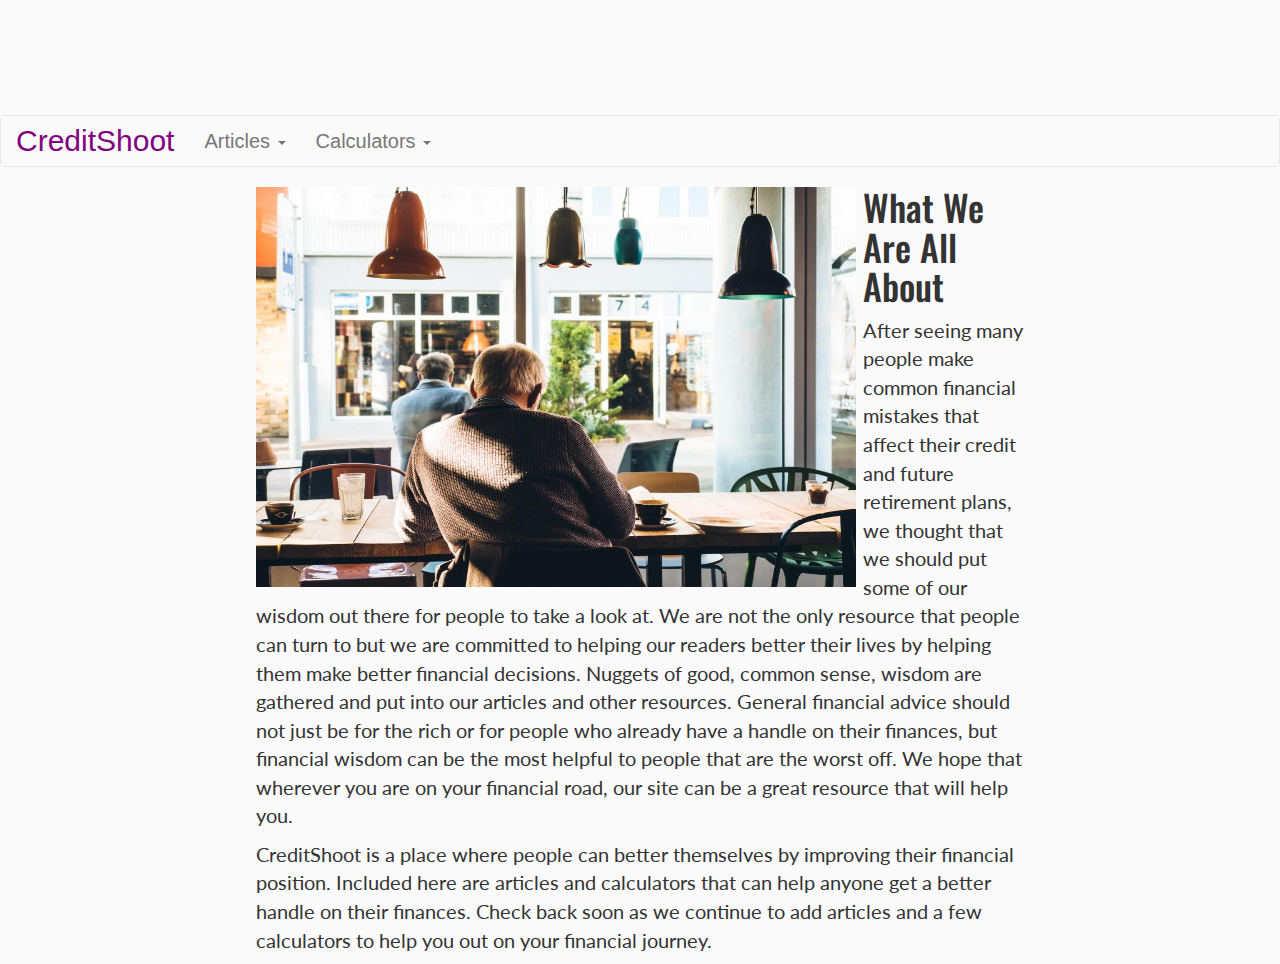
<file: index.html>
<!DOCTYPE html>
<html>
<head>
<meta http-equiv="Content-Type" content="text/html; charset=UTF-8">
<meta name="description" content="Find ways to retire faster and improve your financial situation in retirement">
<meta name="keywords" content="Retirement, Retirement Planning">
<meta name="viewport" content="width=device-width, initial-scale=.8">

<title>Retirement Planning Ideas, Tips, and Mistakes to Avoid</title>
<link rel="stylesheet" href="http://maxcdn.bootstrapcdn.com/bootstrap/3.3.5/css/bootstrap.min.css">
<link href="nouislider.min.css" rel="stylesheet">
<link rel="icon" href="images/Logo.jpg">
<link rel="stylesheet" type="text/css" href="http://fonts.googleapis.com/css?family=Lato&subset=latin,latin-ext">
<link href='https://fonts.googleapis.com/css?family=Oswald:700' rel='stylesheet' type='text/css'>

<link href='https://fonts.googleapis.com/css?family=Indie+Flower' rel='stylesheet' type='text/css'>
 <script src="https://ajax.googleapis.com/ajax/libs/jquery/1.11.3/jquery.min.js"></script>
 <script src="http://maxcdn.bootstrapcdn.com/bootstrap/3.3.5/js/bootstrap.min.js"></script>

<link rel="stylesheet" type="text/css" href="stylesheets/pagesstylesheet.css">

</head>

<div id="wrapper">
  <div id="banner"> 
    <script async src="//pagead2.googlesyndication.com/pagead/js/adsbygoogle.js"></script>
    <!-- top banner -->
    <ins class="adsbygoogle"
         style="display:inline-block;width:728px;height:90px"
         data-ad-client="ca-pub-9837301855201248"
         data-ad-slot="5077155817"></ins>
    <script>
    (adsbygoogle = window.adsbygoogle || []).push({});
    </script>
  </div>
</div>

<script>
  (function(i,s,o,g,r,a,m){i['GoogleAnalyticsObject']=r;i[r]=i[r]||function(){
  (i[r].q=i[r].q||[]).push(arguments)},i[r].l=1*new Date();a=s.createElement(o),
  m=s.getElementsByTagName(o)[0];a.async=1;a.src=g;m.parentNode.insertBefore(a,m)
  })(window,document,'script','https://www.google-analytics.com/analytics.js','ga');

  ga('create', 'UA-77239251-1', 'auto');
  ga('send', 'pageview');

</script>


<body>


<nav class="navbar navbar-default">
  <div class="container-fluid">
    <!-- Brand and toggle get grouped for better mobile display -->
    <div class="navbar-header">
      <button type="button" class="navbar-toggle collapsed" data-toggle="collapse" data-target="#bs-example-navbar-collapse-1" aria-expanded="false">
        <span class="sr-only">Toggle navigation</span>
        <span class="icon-bar"></span>
        <span class="icon-bar"></span>
        <span class="icon-bar"></span>
      </button>
      <a class="navbar-brand" href="index.html">CreditShoot</a>
    </div>

    <!-- Collect the nav links, forms, and other content for toggling -->
    <div class="collapse navbar-collapse" id="bs-example-navbar-collapse-1">
      <ul class="nav navbar-nav">
       <!--  <li><a href="#">Link</a></li> -->
        <li class="dropdown">
          <a href="#" class="dropdown-toggle" data-toggle="dropdown" role="button" aria-haspopup="true" aria-expanded="false" color="red">Articles <span class="caret"></span></a>
          <ul class="dropdown-menu">
            <li><a href="Retirement-Planning.html">Getting Started on your Retirment Plan</a></li>
            <li><a href="Nest-Egg-Lasts.html">Making Sure Your Nest Egg Lasts</a></li>
            <li><a href="ret-yeah-right.html">Retirement, Yeah Right!</a></li>
            <li><a href="coming-clean-on-spending.html">Coming Clean on Your Spending</a></li>
            <li><a href="top-ten-mistakes.html">Top 10 Retirement Mistakes</a></li>
            
            <!-- <li role="separator" class="divider"></li> -->
            <!-- <li><a href="#">Separated link</a></li> -->
            <!-- <li role="separator" class="divider"></li> -->
            <!-- <li><a href="#">One more separated link</a></li> -->
          </ul>
        </li>
        <li class="dropdown">
          <a href="#" class="dropdown-toggle" data-toggle="dropdown" role="button" aria-haspopup="true" aria-expanded="false">Calculators <span class="caret"></span></a>
          <ul class="dropdown-menu">
            <li><a href="ret-calc.html">Retirement Calculator</a></li>
            <!-- <li><a href="#">Another action</a></li>
            <li><a href="#">Something else here</a></li>
            <li role="separator" class="divider"></li>
            <li><a href="#">Separated link</a></li>
            <li role="separator" class="divider"></li>
            <li><a href="#">One more separated link</a></li> -->
          </ul>
        </li>
      </ul>
      
    </div><!-- /.navbar-collapse -->
  </div><!-- /.container-fluid -->
</nav>



<div id="container">

  <div class="pic">
  
  <img id="basin" class="homepic" src="images/coffee.jpg" alt="coffee">
  
  </div>

  <h2>What We Are All About</h2>

  <P>After seeing many people make common financial mistakes that affect their credit and future retirement plans, we thought that we should put some of our wisdom out there for people to take a look at.  We are not the only resource that people can turn to but we are committed to helping our readers better their lives by helping them make better financial decisions.  Nuggets of good, common sense, wisdom are gathered and put into our articles and other resources.  General financial advice should not just be for the rich or for people who already have a handle on their finances, but financial wisdom can be the most helpful to people that are the worst off.  We hope that wherever you are on your financial road, our site can be a great resource that will help you.  
  </p>

  <p>CreditShoot is a place where people can better themselves by improving their financial position.  Included here are articles and calculators that can help anyone get a better handle on their finances.  Check back soon as we continue to add articles and a few calculators to help you out on your financial journey.</p>



</div>


</body>

  <div id="searchbox">
     <script> 
      (function() {
        var cx = '014424829117039008416:-dmrlugjn2s';
        var gcse = document.createElement('script');
        gcse.type = 'text/javascript';
        gcse.async = true;
        gcse.src = 'https://cse.google.com/cse.js?cx=' + cx;
        var s = document.getElementsByTagName('script')[0];
        s.parentNode.insertBefore(gcse, s);
      })();
    </script>
    <div class="searchbox">
    <gcse:search></gcse:search>
    </div>
  </div>
</file>
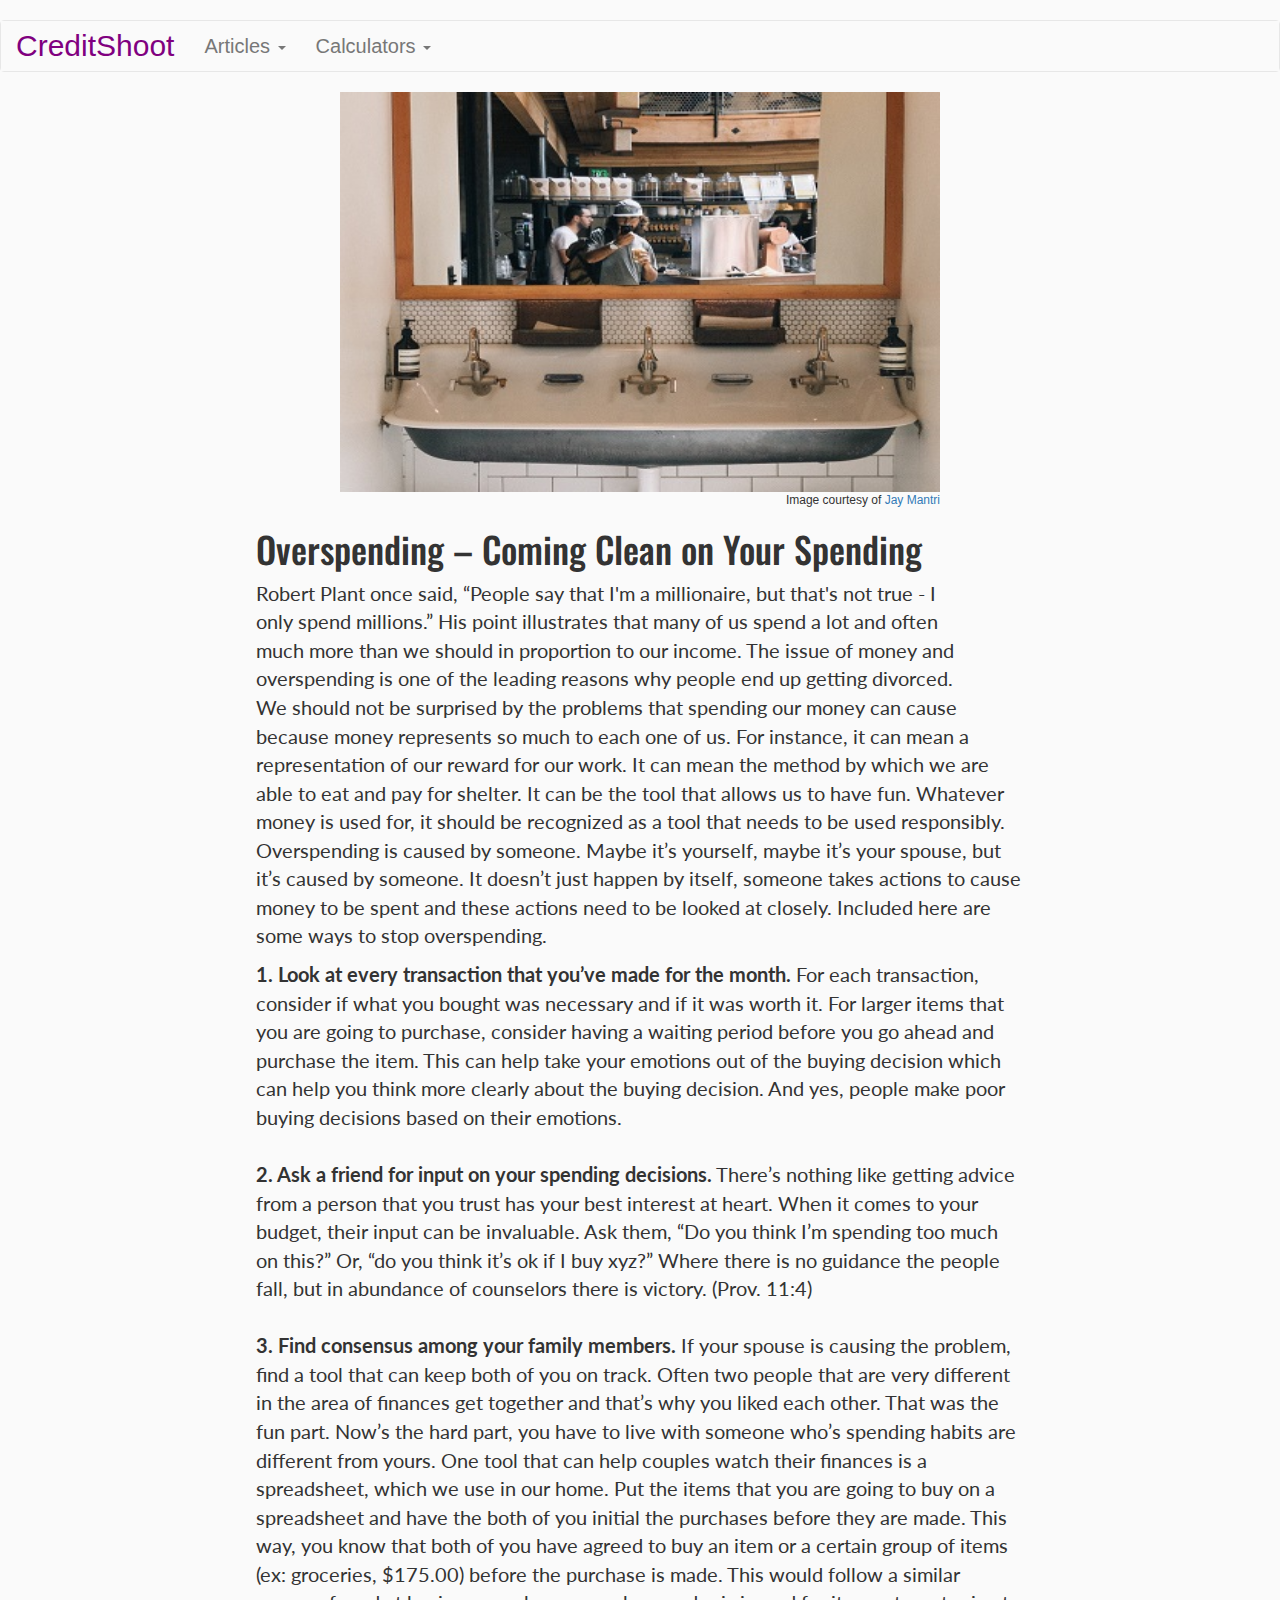
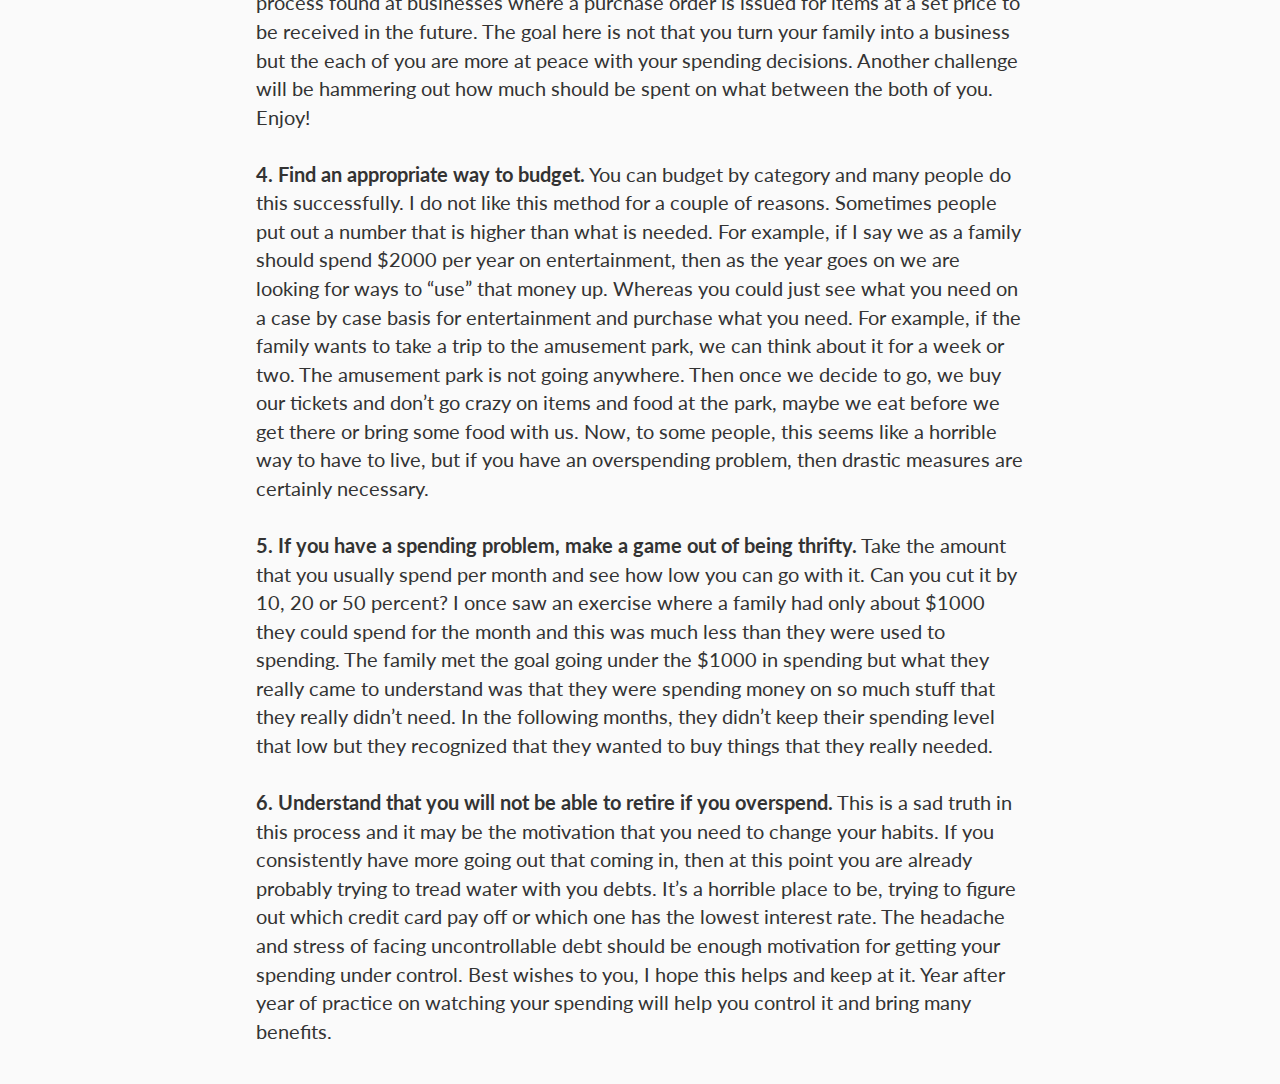
<file: coming-clean-on-spending.html>
<!DOCTYPE html>
<html>
<head>

<meta http-equiv="Content-Type" content="text/html; charset=UTF-8">
<meta name="description" content="Confronting a main reason people can't retire, overspending. Included here are some ways to stop overspending and get your retirement plan back on track. How to plan for retirement">
<meta name="keywords" content="Retirement, Retirement Planning, Overspending, Spending tips">
<meta name="viewport" content="width=device-width, initial-scale=.8">


<title>Overspending Problems</title>
<link rel="stylesheet" href="http://maxcdn.bootstrapcdn.com/bootstrap/3.3.5/css/bootstrap.min.css">
<link href="nouislider.min.css" rel="stylesheet">
<link rel="icon" href="images/Logo.jpg">
<link rel="stylesheet" type="text/css" href="http://fonts.googleapis.com/css?family=Lato&subset=latin,latin-ext">
<link href='https://fonts.googleapis.com/css?family=Oswald:700' rel='stylesheet' type='text/css'>

<link href='https://fonts.googleapis.com/css?family=Indie+Flower' rel='stylesheet' type='text/css'>
 <script src="https://ajax.googleapis.com/ajax/libs/jquery/1.11.3/jquery.min.js"></script>
 <script src="http://maxcdn.bootstrapcdn.com/bootstrap/3.3.5/js/bootstrap.min.js"></script>

<link rel="stylesheet" type="text/css" href="stylesheets/pagesstylesheet.css">
</head>

<body>

<nav class="navbar navbar-default">
  <div class="container-fluid">
    <!-- Brand and toggle get grouped for better mobile display -->
    <div class="navbar-header">
      <button type="button" class="navbar-toggle collapsed" data-toggle="collapse" data-target="#bs-example-navbar-collapse-1" aria-expanded="false">
        <span class="sr-only">Toggle navigation</span>
        <span class="icon-bar"></span>
        <span class="icon-bar"></span>
        <span class="icon-bar"></span>
      </button>
      <a class="navbar-brand" href="index.html">CreditShoot</a>
    </div>

    <!-- Collect the nav links, forms, and other content for toggling -->
    <div class="collapse navbar-collapse" id="bs-example-navbar-collapse-1">
      <ul class="nav navbar-nav">
       <!--  <li><a href="#">Link</a></li> -->
        <li class="dropdown">
          <a href="#" class="dropdown-toggle" data-toggle="dropdown" role="button" aria-haspopup="true" aria-expanded="false">Articles <span class="caret"></span></a>
          <ul class="dropdown-menu">
            <li><a href="Retirement-Planning.html">Getting Started on your Retirment Plan</a></li>
            <li><a href="Nest-Egg-Lasts.html">Making Sure Your Nest Egg Lasts</a></li>
            <li><a href="ret-yeah-right.html">Retirement, Yeah Right!</a></li>
            <li><a href="coming-clean-on-spending.html">Coming Clean on Your Spending</a></li>
            <li><a href="top-ten-mistakes.html">Top 10 Retirement Mistakes</a></li>
            
            <!-- <li role="separator" class="divider"></li> -->
            <!-- <li><a href="#">Separated link</a></li> -->
            <!-- <li role="separator" class="divider"></li> -->
            <!-- <li><a href="#">One more separated link</a></li> -->
          </ul>
        </li>
        <li class="dropdown">
          <a href="#" class="dropdown-toggle" data-toggle="dropdown" role="button" aria-haspopup="true" aria-expanded="false">Calculators <span class="caret"></span></a>
          <ul class="dropdown-menu">
            <li><a href="ret-calc.html">Retirement Calculator</a></li>
            <!-- <li><a href="#">Another action</a></li>
            <li><a href="#">Something else here</a></li>
            <li role="separator" class="divider"></li>
            <li><a href="#">Separated link</a></li>
            <li role="separator" class="divider"></li>
            <li><a href="#">One more separated link</a></li> -->
          </ul>
        </li>
      </ul>
      
    </div><!-- /.navbar-collapse -->
  </div><!-- /.container-fluid -->
</nav>

<div id="right-tower">
  <script async src="//pagead2.googlesyndication.com/pagead/js/adsbygoogle.js"></script>
  <!-- coming-clean-on-spending-ad -->
  <ins class="adsbygoogle"
       style="display:inline-block;width:300px;height:600px"
       data-ad-client="ca-pub-9837301855201248"
       data-ad-slot="5647075411"></ins>
  <script>
  (adsbygoogle = window.adsbygoogle || []).push({});
  </script>
</div>

<script>
  (function(i,s,o,g,r,a,m){i['GoogleAnalyticsObject']=r;i[r]=i[r]||function(){
  (i[r].q=i[r].q||[]).push(arguments)},i[r].l=1*new Date();a=s.createElement(o),
  m=s.getElementsByTagName(o)[0];a.async=1;a.src=g;m.parentNode.insertBefore(a,m)
  })(window,document,'script','https://www.google-analytics.com/analytics.js','ga');

  ga('create', 'UA-77239251-1', 'auto');
  ga('send', 'pageview');

</script>

<div class="pic">
  <figure>
  <img id="basin" class="large" src="images/basin.jpg" alt="basin">
    <figcaption class="figcapclass">Image courtesy of <a href="http://www.jaymantri.com" target="_blank">Jay Mantri</a>  
    </figcaption>
  </figure>
</div>

<div id="container">
<h2>Overspending &ndash; Coming Clean on Your Spending </h2>

<p>Robert Plant once said, &ldquo;People say that I'm a millionaire, but that's not true - I only spend millions.&rdquo; His point illustrates that many of us spend a lot and often much more than we should in proportion to our income. The issue of money and overspending is one of the leading reasons why people end up getting divorced. We should not be surprised by the problems that spending our money can cause because money represents so much to each one of us. For instance, it can mean a representation of our reward for our work. It can mean the method by which we are able to eat and pay for shelter. It can be the tool that allows us to have fun. Whatever money is used for, it should be recognized as a tool that needs to be used responsibly. Overspending is caused by someone. Maybe it&rsquo;s yourself, maybe it&rsquo;s your spouse, but it&rsquo;s caused by someone. It doesn&rsquo;t just happen by itself, someone takes actions to cause money to be spent and these actions need to be looked at closely. Included here are some ways to stop overspending.<br></p>  
  <p><strong>1. Look at every transaction that you&rsquo;ve made for the month.</strong> For each transaction, consider if what you bought was necessary and if it was worth it. For larger items that you are going to purchase, consider having a waiting period before you go ahead and purchase the item. This can help take your emotions out of the buying decision which can help you think more clearly about the buying decision. And yes, people make poor buying decisions based on their emotions.<br><br>  
  <strong>2. Ask a friend for input on your spending decisions.</strong> There&rsquo;s nothing like getting advice from a person that you trust has your best interest at heart. When it comes to your budget, their input can be invaluable. Ask them, &ldquo;Do you think I&rsquo;m spending too much on this?&rdquo; Or, &ldquo;do you think it&rsquo;s ok if I buy xyz?&rdquo; Where there is no guidance the people fall, but in abundance of counselors there is victory. (Prov. 11:4)<br><br>  
  <strong>3. Find consensus among your family members.</strong> If your spouse is causing the problem, find a tool that can keep both of you on track. Often two people that are very different in the area of finances get together and that&rsquo;s why you liked each other. That was the fun part. Now&rsquo;s the hard part, you have to live with someone who&rsquo;s spending habits are different from yours. One tool that can help couples watch their finances is a spreadsheet, which we use in our home. Put the items that you are going to buy on a spreadsheet and have the both of you initial the purchases before they are made. This way, you know that both of you have agreed to buy an item or a certain group of items (ex: groceries, $175.00) before the purchase is made. This would follow a similar process found at businesses where a purchase order is issued for items at a set price to be received in the future. The goal here is not that you turn your family into a business but the each of you are more at peace with your spending decisions. Another challenge will be hammering out how much should be spent on what between the both of you. Enjoy!<br><br>  
  <strong>4. Find an appropriate way to budget.</strong> You can budget by category and many people do this successfully. I do not like this method for a couple of reasons. Sometimes people put out a number that is higher than what is needed. For example, if I say we as a family should spend $2000 per year on entertainment, then as the year goes on we are looking for ways to &ldquo;use&rdquo; that money up. Whereas you could just see what you need on a case by case basis for entertainment and purchase what you need. For example, if the family wants to take a trip to the amusement park, we can think about it for a week or two. The amusement park is not going anywhere. Then once we decide to go, we buy our tickets and don&rsquo;t go crazy on items and food at the park, maybe we eat before we get there or bring some food with us. Now, to some people, this seems like a horrible way to have to live, but if you have an overspending problem, then drastic measures are certainly necessary.<br><br> 
  <strong>5. If you have a spending problem, make a game out of being thrifty.</strong> Take the amount that you usually spend per month and see how low you can go with it. Can you cut it by 10, 20 or 50 percent? I once saw an exercise where a family had only about $1000 they could spend for the month and this was much less than they were used to spending. The family met the goal going under the $1000 in spending but what they really came to understand was that they were spending money on so much stuff that they really didn&rsquo;t need. In the following months, they didn&rsquo;t keep their spending level that low but they recognized that they wanted to buy things that they really needed.<br><br>  
  <strong>6. Understand that you will not be able to retire if you overspend.</strong> This is a sad truth in this process and it may be the motivation that you need to change your habits. If you consistently have more going out that coming in, then at this point you are already probably trying to tread water with you debts. It&rsquo;s a horrible place to be, trying to figure out which credit card pay off or which one has the lowest interest rate. The headache and stress of facing uncontrollable debt should be enough motivation for getting your spending under control. Best wishes to you, I hope this helps and keep at it. Year after year of practice on watching your spending will help you control it and bring many benefits.<br><br> </p>

</div>
</body>

  <div id="searchbox">
     <script> 
      (function() {
        var cx = '014424829117039008416:-dmrlugjn2s';
        var gcse = document.createElement('script');
        gcse.type = 'text/javascript';
        gcse.async = true;
        gcse.src = 'https://cse.google.com/cse.js?cx=' + cx;
        var s = document.getElementsByTagName('script')[0];
        s.parentNode.insertBefore(gcse, s);
      })();
    </script>
    <div class="searchbox">
    <gcse:search></gcse:search>
    </div>
  </div>
</file>
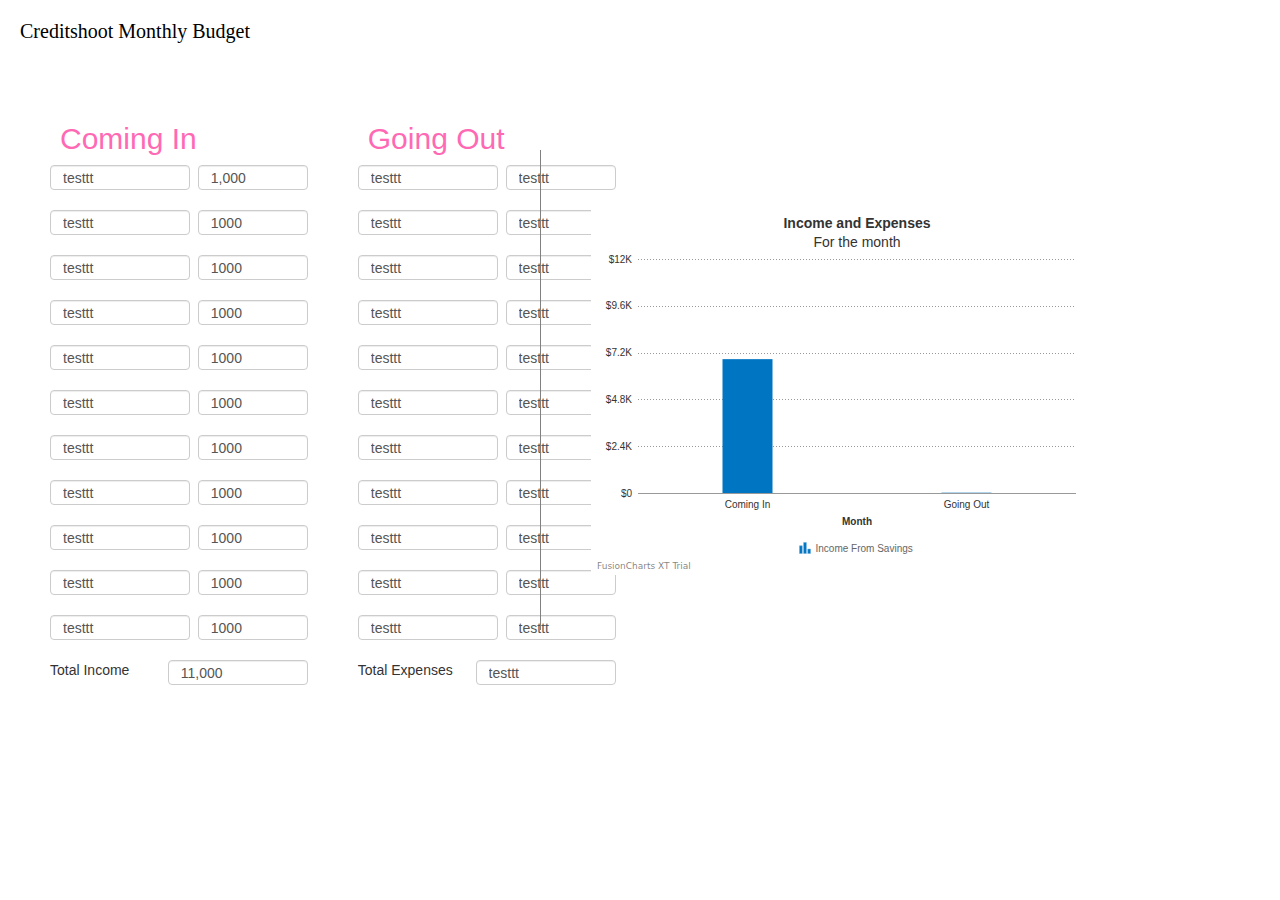
<file: InandOut.html>
<!DOCTYPE html>
<html>
<head>
<title>CS | Monthly Budget</title>
<script type="text/javascript" src="fusioncharts/js/fusioncharts.js"></script>
<script type="text/javascript" src="fusioncharts/js/themes/fusioncharts.theme.fint.js"></script>
<link rel="stylesheet" href="http://maxcdn.bootstrapcdn.com/bootstrap/3.3.5/css/bootstrap.min.css">
<link href="nouislider.min.css" rel="stylesheet">

<link rel="stylesheet" type="text/css" href="http://fonts.googleapis.com/css?family=Lato&subset=latin,latin-ext">


<link href='https://fonts.googleapis.com/css?family=Indie+Flower' rel='stylesheet' type='text/css'>
 <script src="https://ajax.googleapis.com/ajax/libs/jquery/1.11.3/jquery.min.js"></script>
 <script src="http://maxcdn.bootstrapcdn.com/bootstrap/3.3.5/js/bootstrap.min.js"></script>

<link rel="stylesheet" type="text/css" href="stylesheets/IOstylesheet.css">


</head>

<script type="text/javascript">
  FusionCharts.ready(function(){

    // document.getElementById('data').onload = function create() {

    var revenueChart = new FusionCharts({
        "type": "stackedcolumn2d",
        "renderAt": "chartContainer",
        "width": "500",
        "height": "375",
        "dataFormat": "json",
        "dataSource":  {
          // "chart": {
    "chart": {
        "caption": "Income and Expenses",
        "subCaption": "For the month",
        "xAxisname": "Month",
        "yAxisName": "",
        "showSum": "1",
        "numberPrefix": "$",
        "theme": "fint"
    },
    "categories": [
        {
            "category": [
                {
                    "label": "Coming In"
                },
                {
                    "label": "Going Out"
                }

            ]
        }
    ],
    "dataset": [
        {
            "seriesname": "Income From Savings",
            "data": [
                {
                    "value": AddData()
                },
                {
                    "value": "5"
                }

            ]
        }
    ]
}
});

    revenueChart.render();
  });

  function Create(){


    var revenueChart = new FusionCharts({
        "type": "stackedcolumn2d",
        "renderAt": "chartContainer",
        "width": "500",
        "height": "300",
        "dataFormat": "json",
        "dataSource":  {
          // "chart": {
    "chart": {
        "caption": "Monthly Retirement Income Estimator",
        "subCaption": "During retirment years",
        "xAxisname": "Quarter",
        "yAxisName": "Income (In USD)",
        "showSum": "1",
        "numberPrefix": "$",
        "theme": "fint"
    },
    "categories": [
        {
            "category": [
                {
                    "label": "Cooming In"
                },
                {
                    "label": "Going Out"
                }

            ]
        }
    ],
    "dataset": [
        {
            "seriesname": "Income From Savings",
            "data": [
                {
                    "value": "5"
                },
                {
                    "value": "5"
                }

            ]
        }
    ]
}
});

    revenueChart.render();
  };

</script>

<script>

function AddData() {


    var x = parseInt(document.getElementById("cat1Amt").value.replace(/,/g, '')) + 
    		parseInt(document.getElementById("cat2Amt").value.replace(/,/g, '')) +
    		parseInt(document.getElementById("cat3Amt").value.replace(/,/g, '')) +
    		parseInt(document.getElementById("cat4Amt").value.replace(/,/g, '')) +
    		parseInt(document.getElementById("cat5Amt").value.replace(/,/g, '')) +
    		parseInt(document.getElementById("cat6Amt").value.replace(/,/g, '')) +
    		parseInt(document.getElementById("cat7Amt").value.replace(/,/g, '')) +
    		parseInt(document.getElementById("cat8Amt").value.replace(/,/g, '')) +
    		parseInt(document.getElementById("cat9Amt").value.replace(/,/g, '')) +
    		parseInt(document.getElementById("cat10Amt").value.replace(/,/g, '')) +
    		parseInt(document.getElementById("cat11Amt").value.replace(/,/g, ''));
    		
    		
    totIncBoxValue = document.getElementById("totIncAmt");

    totIncBoxValue.value = x.toString().replace(/\B(?=(\d{3})+(?!\d))/g, ",");		
    // // .replace(/\B(?=(\d{3})+(?!\d))/g, ",")
    
    return x;
}

</script>

<body>

<h1>Creditshoot Monthly Budget</h1>
	<div id="inForm"> 

		<h3>Coming In</h3>
		<br>
	<input id="cat1" type="text" class="form-control" target="" value="testtt" >&nbsp <input id="cat1Amt" class="form-control"type="text" value="1,000" > 
		<br>
		<br>
	<input id="cat2" type="text" class="form-control" target="" value="testtt" >&nbsp <input id="cat2Amt" class="form-control"type="text" value="1000" > 
		<br>
		<br>
	<input id="cat1" type="text" class="form-control" target="" value="testtt" >&nbsp <input id="cat3Amt" class="form-control"type="text" value="1000" > 
		<br>
		<br>
	<input id="cat1" type="text" class="form-control" target="" value="testtt" >&nbsp <input id="cat4Amt" class="form-control"type="text" value="1000" > 
		<br>
		<br>
	<input id="cat1" type="text" class="form-control" target="" value="testtt" >&nbsp <input id="cat5Amt" class="form-control"type="text" value="1000" > 
		<br>
		<br>
	<input id="cat1" type="text" class="form-control" target="" value="testtt" >&nbsp <input id="cat6Amt" class="form-control"type="text" value="1000" > 
		<br>
		<br>
	<input id="cat1" type="text" class="form-control" target="" value="testtt" >&nbsp <input id="cat7Amt" class="form-control"type="text" value="1000" > 
		<br>
		<br>
	<input id="cat1" type="text" class="form-control" target="" value="testtt" >&nbsp <input id="cat8Amt" class="form-control"type="text" value="1000" > 
		<br>
		<br>
	<input id="cat1" type="text" class="form-control" target="" value="testtt" >&nbsp <input id="cat9Amt" class="form-control"type="text" value="1000" > 
		<br>
		<br>
	<input id="cat1" type="text" class="form-control" target="" value="testtt" >&nbsp <input id="cat10Amt" class="form-control"type="text" value="1000" > 
		<br>
		<br>
	<input id="cat1" type="text" class="form-control" target="" value="testtt" >&nbsp <input id="cat11Amt" class="form-control"type="text" value="1000" >
		<br>
		<br> 
		Total Income<input id="totIncAmt" class="form-control"type="text" value="1200" target="total">
	</div>

		<div id="outForm"> 

		<h3>Going Out</h3>
		<br>
	<input id="cat1" type="text" class="form-control" target="" value="testtt" >&nbsp <input id="cat1Amt" class="form-control"type="text" value="testtt" > 
		<br>
		<br>
	<input id="cat2" type="text" class="form-control" target="" value="testtt" >&nbsp <input id="cat2Amt" class="form-control"type="text" value="testtt" > 
		<br>
		<br>
	<input id="cat1" type="text" class="form-control" target="" value="testtt" >&nbsp <input id="cat1Amt" class="form-control"type="text" value="testtt" > 
		<br>
		<br>
	<input id="cat1" type="text" class="form-control" target="" value="testtt" >&nbsp <input id="cat1Amt" class="form-control"type="text" value="testtt" > 
		<br>
		<br>
	<input id="cat1" type="text" class="form-control" target="" value="testtt" >&nbsp <input id="cat1Amt" class="form-control"type="text" value="testtt" > 
		<br>
		<br>
	<input id="cat1" type="text" class="form-control" target="" value="testtt" >&nbsp <input id="cat1Amt" class="form-control"type="text" value="testtt" > 
		<br>
		<br>
	<input id="cat1" type="text" class="form-control" target="" value="testtt" >&nbsp <input id="cat1Amt" class="form-control"type="text" value="testtt" > 
		<br>
		<br>
	<input id="cat1" type="text" class="form-control" target="" value="testtt" >&nbsp <input id="cat1Amt" class="form-control"type="text" value="testtt" > 
		<br>
		<br>
	<input id="cat1" type="text" class="form-control" target="" value="testtt" >&nbsp <input id="cat1Amt" class="form-control"type="text" value="testtt" > 
		<br>
		<br>
	<input id="cat1" type="text" class="form-control" target="" value="testtt" >&nbsp <input id="cat1Amt" class="form-control"type="text" value="testtt" > 
		<br>
		<br>
	<input id="cat1" type="text" class="form-control" target="" value="testtt" >&nbsp <input id="cat1Amt" class="form-control"type="text" value="testtt" > 
		<br>
		<br> 
		Total Expenses<input id="cat1Amt" class="form-control"type="text" value="testtt" target="total">

	</div>

	<div id="chartContainer">load here</div>
</body>


</html>
</file>
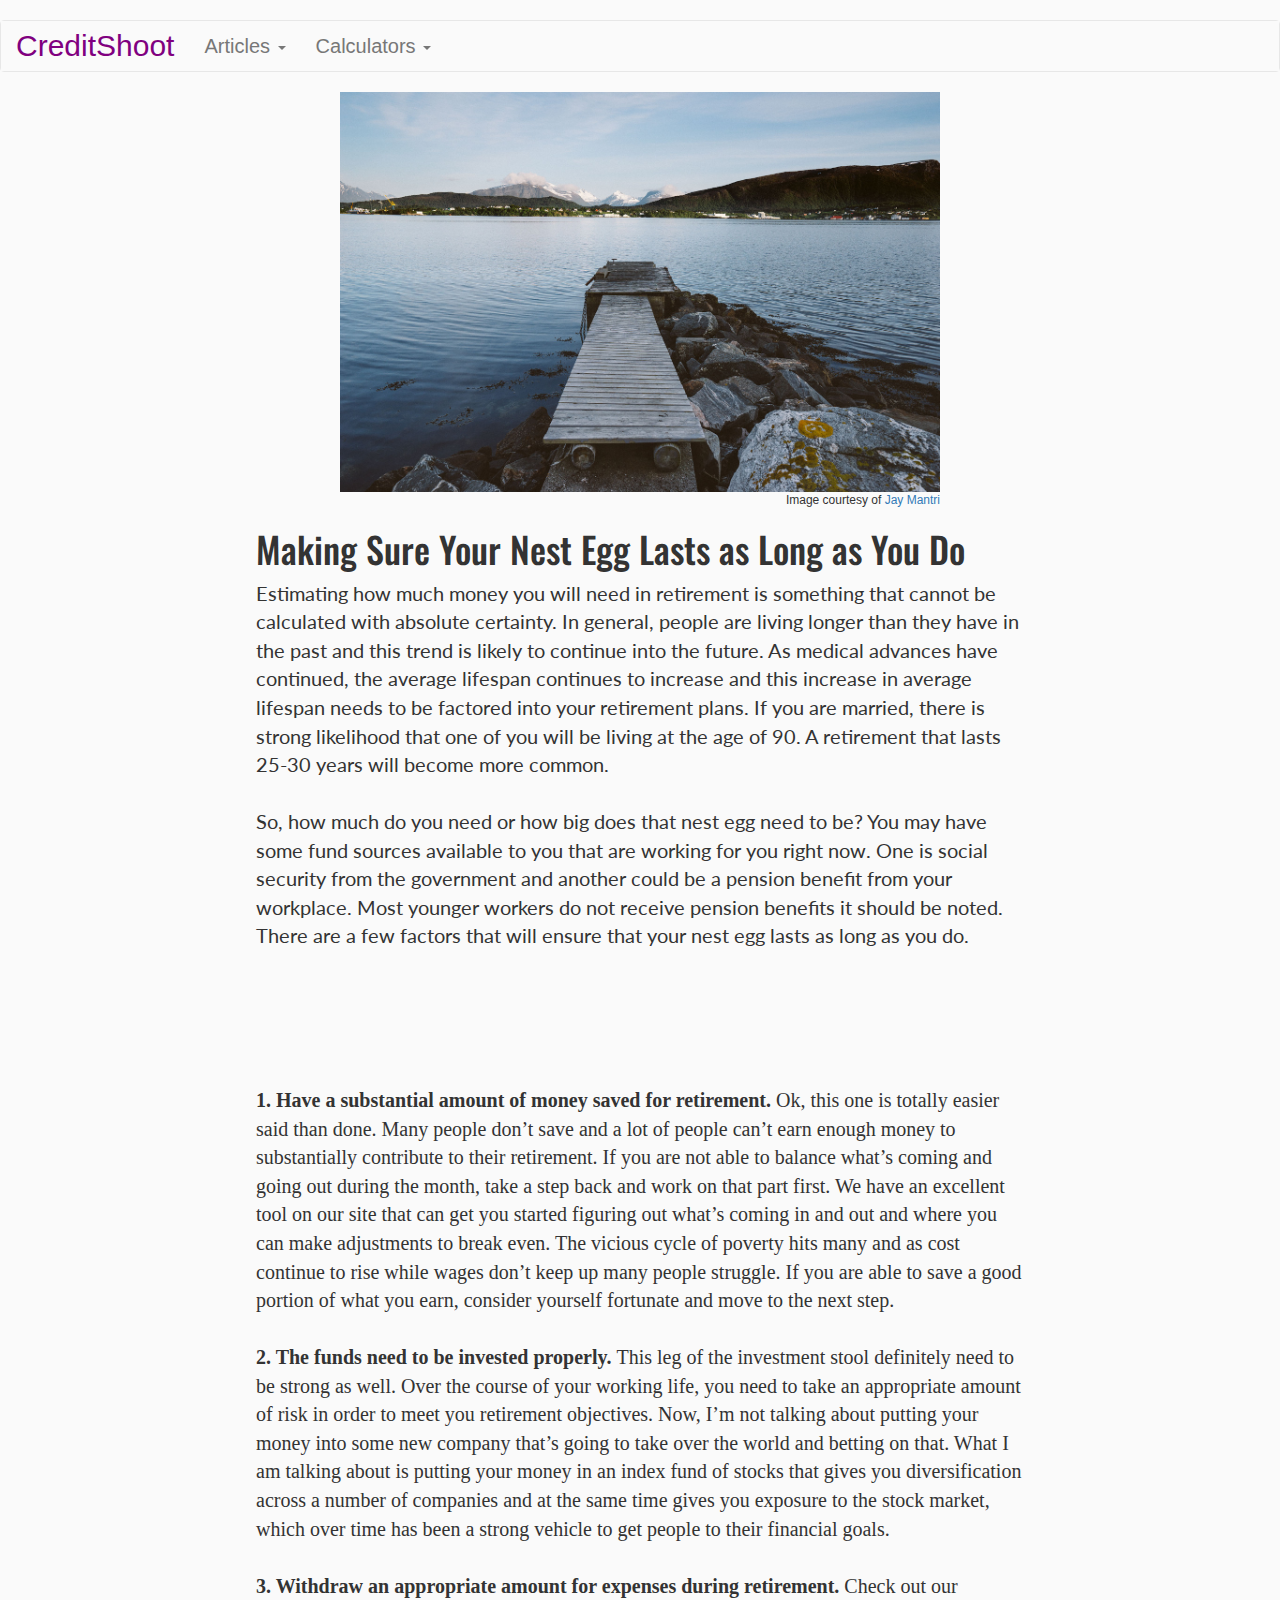
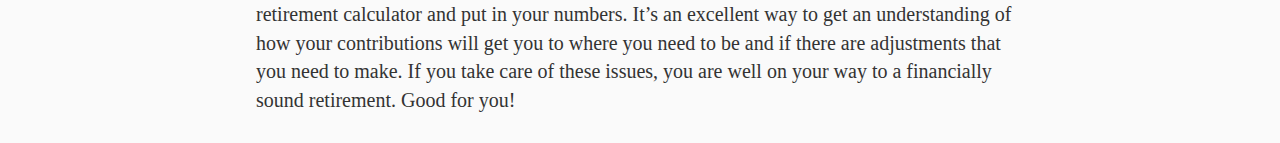
<file: Nest-Egg-Lasts.html>
<!DOCTYPE html>
<html>
<head>

<meta http-equiv="Content-Type" content="text/html; charset=UTF-8">
<meta name="description" content="Ways to understand how your nest egg will last into retirement. Estimating how much money you will need in retirement is something that cannot be calculated with absolute certainty. How to plan for retirement">
<meta name="keywords" content="Retirement, Retirement Planning, Nest Egg, 25 Year Retirement">
<meta name="viewport" content="width=device-width, initial-scale=.8">


<title>Running Out of Retirement Funds</title>
<link rel="stylesheet" href="http://maxcdn.bootstrapcdn.com/bootstrap/3.3.5/css/bootstrap.min.css">
<link href="nouislider.min.css" rel="stylesheet">
<link rel="icon" href="images/Logo.jpg">
<link rel="stylesheet" type="text/css" href="http://fonts.googleapis.com/css?family=Lato&subset=latin,latin-ext">
<link href='https://fonts.googleapis.com/css?family=Oswald:700' rel='stylesheet' type='text/css'>

<link href='https://fonts.googleapis.com/css?family=Indie+Flower' rel='stylesheet' type='text/css'>
 <script src="https://ajax.googleapis.com/ajax/libs/jquery/1.11.3/jquery.min.js"></script>
 <script src="http://maxcdn.bootstrapcdn.com/bootstrap/3.3.5/js/bootstrap.min.js"></script>

<link rel="stylesheet" type="text/css" href="stylesheets/pagesstylesheet.css">
</head>

<body>

<nav class="navbar navbar-default">
  <div class="container-fluid">
    <!-- Brand and toggle get grouped for better mobile display -->
    <div class="navbar-header">
      <button type="button" class="navbar-toggle collapsed" data-toggle="collapse" data-target="#bs-example-navbar-collapse-1" aria-expanded="false">
        <span class="sr-only">Toggle navigation</span>
        <span class="icon-bar"></span>
        <span class="icon-bar"></span>
        <span class="icon-bar"></span>
      </button>
      <a class="navbar-brand" href="index.html">CreditShoot</a>
    </div>

    <!-- Collect the nav links, forms, and other content for toggling -->
    <div class="collapse navbar-collapse" id="bs-example-navbar-collapse-1">
      <ul class="nav navbar-nav">
       <!--  <li><a href="#">Link</a></li> -->
        <li class="dropdown">
          <a href="#" class="dropdown-toggle" data-toggle="dropdown" role="button" aria-haspopup="true" aria-expanded="false">Articles <span class="caret"></span></a>
          <ul class="dropdown-menu">
            <li><a href="Retirement-Planning.html">Getting Started on your Retirment Plan</a></li>
            <li><a href="Nest-Egg-Lasts.html">Making Sure Your Nest Egg Lasts</a></li>
            <li><a href="ret-yeah-right.html">Retirement, Yeah Right!</a></li>
            <li><a href="coming-clean-on-spending.html">Coming Clean on Your Spending</a></li>
            <li><a href="top-ten-mistakes.html">Top 10 Retirement Mistakes</a></li>
            
            <!-- <li role="separator" class="divider"></li> -->
            <!-- <li><a href="#">Separated link</a></li> -->
            <!-- <li role="separator" class="divider"></li> -->
            <!-- <li><a href="#">One more separated link</a></li> -->
          </ul>
        </li>
        <li class="dropdown">
          <a href="#" class="dropdown-toggle" data-toggle="dropdown" role="button" aria-haspopup="true" aria-expanded="false">Calculators <span class="caret"></span></a>
          <ul class="dropdown-menu">
            <li><a href="ret-calc.html">Retirement Calculator</a></li>
            <!-- <li><a href="#">Another action</a></li>
            <li><a href="#">Something else here</a></li>
            <li role="separator" class="divider"></li>
            <li><a href="#">Separated link</a></li>
            <li role="separator" class="divider"></li>
            <li><a href="#">One more separated link</a></li> -->
          </ul>
        </li>
      </ul>
      
    </div><!-- /.navbar-collapse -->
  </div><!-- /.container-fluid -->
</nav>



<script>
  (function(i,s,o,g,r,a,m){i['GoogleAnalyticsObject']=r;i[r]=i[r]||function(){
  (i[r].q=i[r].q||[]).push(arguments)},i[r].l=1*new Date();a=s.createElement(o),
  m=s.getElementsByTagName(o)[0];a.async=1;a.src=g;m.parentNode.insertBefore(a,m)
  })(window,document,'script','https://www.google-analytics.com/analytics.js','ga');

  ga('create', 'UA-77239251-1', 'auto');
  ga('send', 'pageview');

</script>

<div class="pic">
  <figure>
  <img id="dock" class="large" src="images/dock.jpg" alt="dock">
    <figcaption class="figcapclass">Image courtesy of <a href="http://www.jaymantri.com" target="_blank">Jay Mantri</a>  
    </figcaption>
  </figure>
</div>

<div id="container">
<h2>Making Sure Your Nest Egg Lasts as Long as You Do</h2>

<p>Estimating how much money you will need in retirement is something that cannot be calculated with absolute certainty.  In general, people are living longer than they have in the past and this trend is likely to continue into the future.  As medical advances have continued, the average lifespan continues to increase and this increase in average lifespan needs to be factored into your retirement plans.  If you are married, there is strong likelihood that one of you will be living at the age of 90.  A retirement that lasts 25-30 years will become more common.  <br><br>

So, how much do you need or how big does that nest egg need to be?  You may have some fund sources available to you that are working for you right now.  One is social security from the government and another could be a pension benefit from your workplace.  Most younger workers do not receive pension benefits it should be noted.  There are a few factors that will ensure that your nest egg lasts as long as you do.  <br> 

<div id="wrapper">
  <div id="banner">
    <script async src="//pagead2.googlesyndication.com/pagead/js/adsbygoogle.js"></script>
    <!-- Nest-Egg-Lasts -->
    <ins class="adsbygoogle"
         style="display:inline-block;width:728px;height:90px"
         data-ad-client="ca-pub-9837301855201248"
         data-ad-slot="2554008213"></ins>
    <script>
    (adsbygoogle = window.adsbygoogle || []).push({});
    </script>

  </div>
</div>
<br>

<strong>1.  Have a substantial amount of money saved for retirement.</strong>  Ok, this one is totally easier said than done.  Many people don&rsquo;t save and a lot of people can&rsquo;t earn enough money to substantially contribute to their retirement.  If you are not able to balance what&rsquo;s coming and going out during the month, take a step back and work on that part first.  We have an excellent tool on our site that can get you started figuring out what&rsquo;s coming in and out and where you can make adjustments to break even.  The vicious cycle of poverty hits many and as cost continue to rise while wages don&rsquo;t keep up many people struggle.  If you are able to save a good portion of what you earn, consider yourself fortunate and move to the next step.  <br><br> 

<strong>2.  The funds need to be invested properly.  </strong>  This leg of the investment stool definitely need to be strong as well.  Over the course of your working life, you need to take an appropriate amount of risk in order to meet you retirement objectives.  Now, I&rsquo;m not talking about putting your money into some new company that&rsquo;s going to take over the world and betting on that.  What I am talking about is putting your money in an index fund of stocks that gives you diversification across a number of companies and at the same time gives you exposure to the stock market, which over time has been a strong vehicle to get people to their financial goals.  <br><br>     

<strong>3.  Withdraw an appropriate amount for expenses during retirement.  </strong>  Check out our retirement calculator and put in your numbers.  It&rsquo;s an excellent way to get an understanding of how your contributions will get you to where you need to be and if there are adjustments that you need to make.  If you take care of these issues, you are well on your way to a financially sound retirement.  Good for you!<br><br>  



</div>
</body>

  <div id="searchbox">
     <script> 
      (function() {
        var cx = '014424829117039008416:-dmrlugjn2s';
        var gcse = document.createElement('script');
        gcse.type = 'text/javascript';
        gcse.async = true;
        gcse.src = 'https://cse.google.com/cse.js?cx=' + cx;
        var s = document.getElementsByTagName('script')[0];
        s.parentNode.insertBefore(gcse, s);
      })();
    </script>
    <div class="searchbox">
    <gcse:search></gcse:search>
    </div>
  </div>
</file>
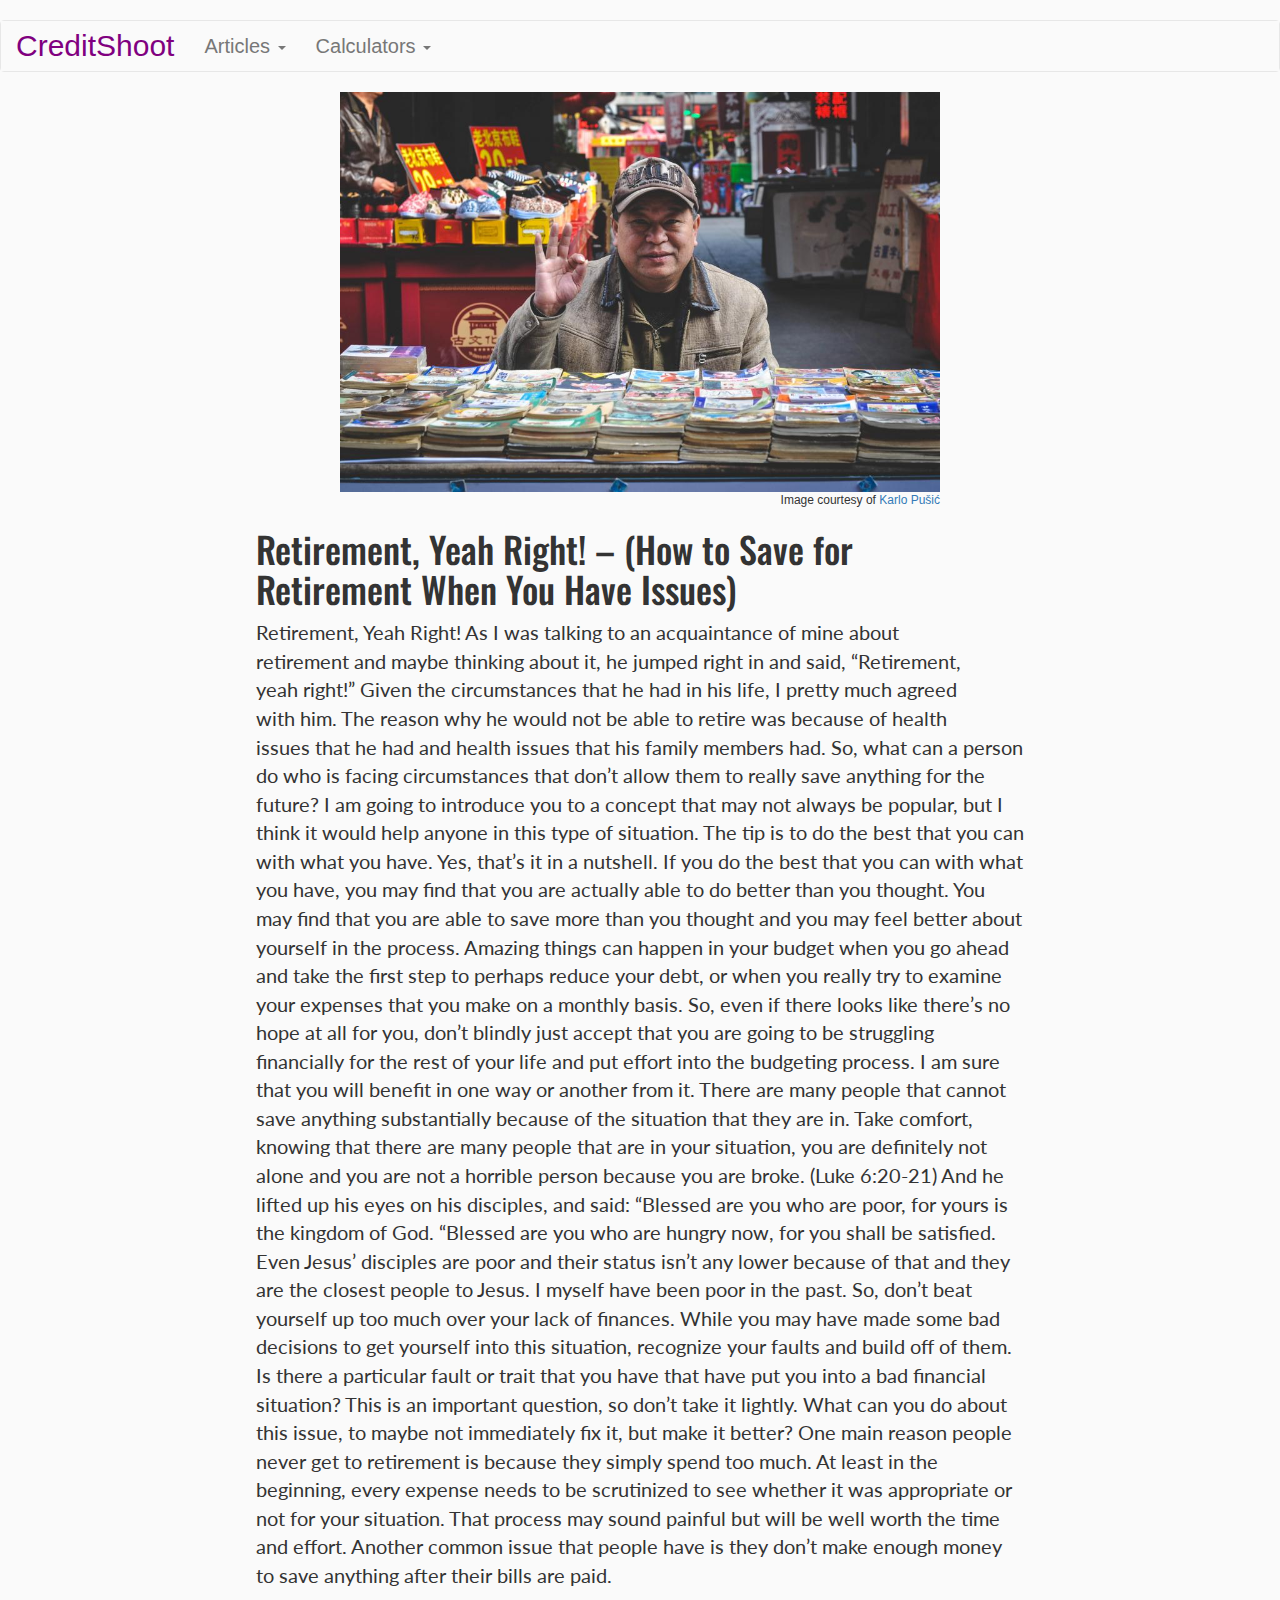
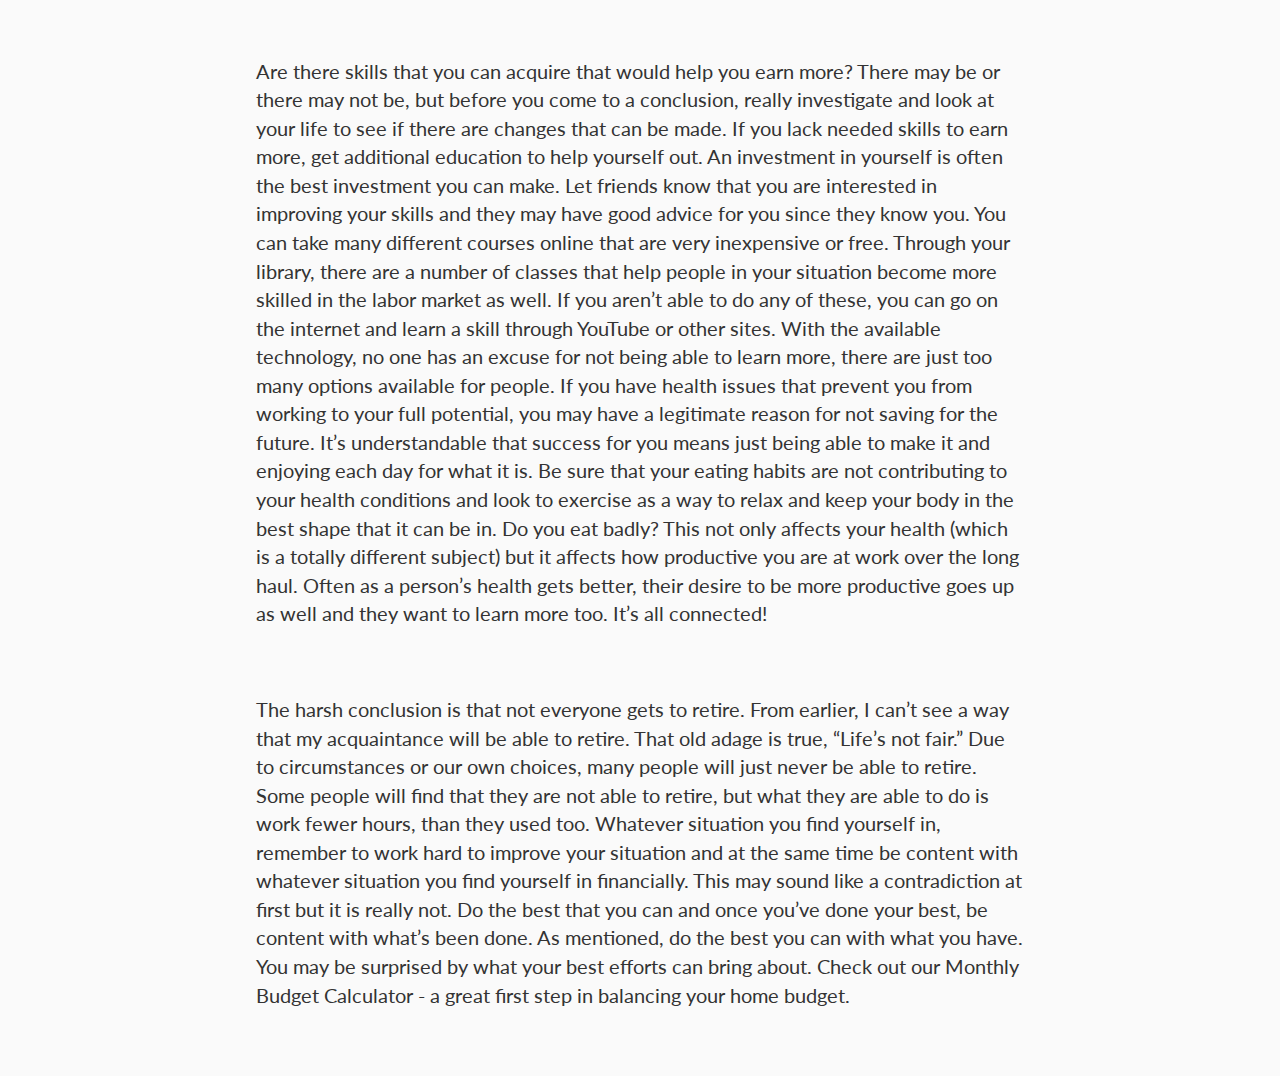
<file: ret-yeah-right.html>
<!DOCTYPE html>
<html>
<head>

<meta http-equiv="Content-Type" content="text/html; charset=UTF-8">
<meta name="description" content="Can everyone retire?  Maybe not but everyone can do their best. The reason many people will not be able to retire is because of health issues that you or family members have. So, what can a person do who is facing circumstances that don't allow them to really save anything for the future? ">
<meta name="keywords" content="Retirement, Retirement Planning, Saving, Overspending, Health Care and Retirement">
<meta name="viewport" content="width=device-width, initial-scale=.8">


<title>Retirement Planning With Health Issues</title>
<link rel="stylesheet" href="http://maxcdn.bootstrapcdn.com/bootstrap/3.3.5/css/bootstrap.min.css">
<link href="nouislider.min.css" rel="stylesheet">
<link rel="icon" href="images/Logo.jpg">
<link rel="stylesheet" type="text/css" href="http://fonts.googleapis.com/css?family=Lato&subset=latin,latin-ext">
<link href='https://fonts.googleapis.com/css?family=Oswald:700' rel='stylesheet' type='text/css'>

<link href='https://fonts.googleapis.com/css?family=Indie+Flower' rel='stylesheet' type='text/css'>
 <script src="https://ajax.googleapis.com/ajax/libs/jquery/1.11.3/jquery.min.js"></script>
 <script src="http://maxcdn.bootstrapcdn.com/bootstrap/3.3.5/js/bootstrap.min.js"></script>

<link rel="stylesheet" type="text/css" href="stylesheets/pagesstylesheet.css">
</head>

<body>

<nav class="navbar navbar-default">
  <div class="container-fluid">
    <!-- Brand and toggle get grouped for better mobile display -->
    <div class="navbar-header">
      <button type="button" class="navbar-toggle collapsed" data-toggle="collapse" data-target="#bs-example-navbar-collapse-1" aria-expanded="false">
        <span class="sr-only">Toggle navigation</span>
        <span class="icon-bar"></span>
        <span class="icon-bar"></span>
        <span class="icon-bar"></span>
      </button>
      <a class="navbar-brand" href="index.html">CreditShoot</a>
    </div>

    <!-- Collect the nav links, forms, and other content for toggling -->
    <div class="collapse navbar-collapse" id="bs-example-navbar-collapse-1">
      <ul class="nav navbar-nav">
       <!--  <li><a href="#">Link</a></li> -->
        <li class="dropdown">
          <a href="#" class="dropdown-toggle" data-toggle="dropdown" role="button" aria-haspopup="true" aria-expanded="false">Articles <span class="caret"></span></a>
          <ul class="dropdown-menu">
            <li><a href="Retirement-Planning.html">Getting Started on your Retirment Plan</a></li>
            <li><a href="Nest-Egg-Lasts.html">Making Sure Your Nest Egg Lasts</a></li>
            <li><a href="ret-yeah-right.html">Retirement, Yeah Right!</a></li>
            <li><a href="coming-clean-on-spending.html">Coming Clean on Your Spending</a></li>
            <li><a href="top-ten-mistakes.html">Top 10 Retirement Mistakes</a></li>
            
            <!-- <li role="separator" class="divider"></li> -->
            <!-- <li><a href="#">Separated link</a></li> -->
            <!-- <li role="separator" class="divider"></li> -->
            <!-- <li><a href="#">One more separated link</a></li> -->
          </ul>
        </li>
        <li class="dropdown">
          <a href="#" class="dropdown-toggle" data-toggle="dropdown" role="button" aria-haspopup="true" aria-expanded="false">Calculators <span class="caret"></span></a>
          <ul class="dropdown-menu">
            <li><a href="ret-calc.html">Retirement Calculator</a></li>
            <!-- <li><a href="#">Another action</a></li>
            <li><a href="#">Something else here</a></li>
            <li role="separator" class="divider"></li>
            <li><a href="#">Separated link</a></li>
            <li role="separator" class="divider"></li>
            <li><a href="#">One more separated link</a></li> -->
          </ul>
        </li>
      </ul>
      
    </div><!-- /.navbar-collapse -->
  </div><!-- /.container-fluid -->
</nav>
<div id="right-tower">
  <script async src="//pagead2.googlesyndication.com/pagead/js/adsbygoogle.js"></script>
  <!-- ret-yeah-right -->
  <ins class="adsbygoogle"
       style="display:inline-block;width:300px;height:600px"
       data-ad-client="ca-pub-9837301855201248"
       data-ad-slot="7123808612"></ins>
  <script>
  (adsbygoogle = window.adsbygoogle || []).push({});
  </script>
</div>

<script>
  (function(i,s,o,g,r,a,m){i['GoogleAnalyticsObject']=r;i[r]=i[r]||function(){
  (i[r].q=i[r].q||[]).push(arguments)},i[r].l=1*new Date();a=s.createElement(o),
  m=s.getElementsByTagName(o)[0];a.async=1;a.src=g;m.parentNode.insertBefore(a,m)
  })(window,document,'script','https://www.google-analytics.com/analytics.js','ga');

  ga('create', 'UA-77239251-1', 'auto');
  ga('send', 'pageview');

</script>

<div class="pic">
  <figure>
  <img id="worker" class="large" src="images/oldworker.jpg" alt="worker">
    <figcaption class="figcapclass">Image courtesy of <a href="https://stocksnap.io/author/29451" target="_blank">Karlo Pušić</a>  
    </figcaption>
  </figure>
</div>


<div id="container">
<h2>Retirement, Yeah Right! &ndash; (How to Save for Retirement When You Have Issues)</h2>



<p>Retirement, Yeah Right! As I was talking to an acquaintance of mine about retirement and maybe thinking about it, he jumped right in and said, &ldquo;Retirement, yeah right!&rdquo; Given the circumstances that he had in his life, I pretty much agreed with him. The reason why he would not be able to retire was because of health issues that he had and health issues that his family members had. So, what can a person do who is facing circumstances that don&rsquo;t allow them to really save anything for the future? I am going to introduce you to a concept that may not always be popular, but I think it would help anyone in this type of situation. The tip is to do the best that you can with what you have. Yes, that&rsquo;s it in a nutshell. If you do the best that you can with what you have, you may find that you are actually able to do better than you thought. You may find that you are able to save more than you thought and you may feel better about yourself in the process. Amazing things can happen in your budget when you go ahead and take the first step to perhaps reduce your debt, or when you really try to examine your expenses that you make on a monthly basis. So, even if there looks like there&rsquo;s no hope at all for you, don&rsquo;t blindly just accept that you are going to be struggling financially for the rest of your life and put effort into the budgeting process. I am sure that you will benefit in one way or another from it.  There are many people that cannot save anything substantially because of the situation that they are in. Take comfort, knowing that there are many people that are in your situation, you are definitely not alone and you are not a horrible person because you are broke. (Luke 6:20-21) And he lifted up his eyes on his disciples, and said: &ldquo;Blessed are you who are poor, for yours is the kingdom of God. &ldquo;Blessed are you who are hungry now, for you shall be satisfied. Even Jesus&rsquo; disciples are poor and their status isn&rsquo;t any lower because of that and they are the closest people to Jesus. I myself have been poor in the past. So, don&rsquo;t beat yourself up too much over your lack of finances.  While you may have made some bad decisions to get yourself into this situation, recognize your faults and build off of them. Is there a particular fault or trait that you have that have put you into a bad financial situation? This is an important question, so don&rsquo;t take it lightly. What can you do about this issue, to maybe not immediately fix it, but make it better? One main reason people never get to retirement is because they simply spend too much. At least in the beginning, every expense needs to be scrutinized to see whether it was appropriate or not for your situation. That process may sound painful but will be well worth the time and effort. Another common issue that people have is they don&rsquo;t make enough money to save anything after their bills are paid. </p><br><br>
<p>Are there skills that you can acquire that would help you earn more? There may be or there may not be, but before you come to a conclusion, really investigate and look at your life to see if there are changes that can be made.  If you lack needed skills to earn more, get additional education to help yourself out. An investment in yourself is often the best investment you can make. Let friends know that you are interested in improving your skills and they may have good advice for you since they know you. You can take many different courses online that are very inexpensive or free. Through your library, there are a number of classes that help people in your situation become more skilled in the labor market as well. If you aren&rsquo;t able to do any of these, you can go on the internet and learn a skill through YouTube or other sites. With the available technology, no one has an excuse for not being able to learn more, there are just too many options available for people.  If you have health issues that prevent you from working to your full potential, you may have a legitimate reason for not saving for the future. It&rsquo;s understandable that success for you means just being able to make it and enjoying each day for what it is. Be sure that your eating habits are not contributing to your health conditions and look to exercise as a way to relax and keep your body in the best shape that it can be in. Do you eat badly? This not only affects your health (which is a totally different subject) but it affects how productive you are at work over the long haul. Often as a person&rsquo;s health gets better, their desire to be more productive goes up as well and they want to learn more too. It&rsquo;s all connected! </p><br><br>

<p>The harsh conclusion is that not everyone gets to retire. From earlier, I can&rsquo;t see a way that my acquaintance will be able to retire. That old adage is true, &ldquo;Life&rsquo;s not fair.&rdquo; Due to circumstances or our own choices, many people will just never be able to retire. Some people will find that they are not able to retire, but what they are able to do is work fewer hours, than they used too. Whatever situation you find yourself in, remember to work hard to improve your situation and at the same time be content with whatever situation you find yourself in financially. This may sound like a contradiction at first but it is really not. Do the best that you can and once you&rsquo;ve done your best, be content with what&rsquo;s been done. As mentioned, do the best you can with what you have. You may be surprised by what your best efforts can bring about.  Check out our Monthly Budget Calculator - a great first step in balancing your home budget.</p><br><br>  


</div>
</body>

  <div id="searchbox">
     <script> 
      (function() {
        var cx = '014424829117039008416:-dmrlugjn2s';
        var gcse = document.createElement('script');
        gcse.type = 'text/javascript';
        gcse.async = true;
        gcse.src = 'https://cse.google.com/cse.js?cx=' + cx;
        var s = document.getElementsByTagName('script')[0];
        s.parentNode.insertBefore(gcse, s);
      })();
    </script>
    <div class="searchbox">
    <gcse:search></gcse:search>
    </div>
  </div>
</file>
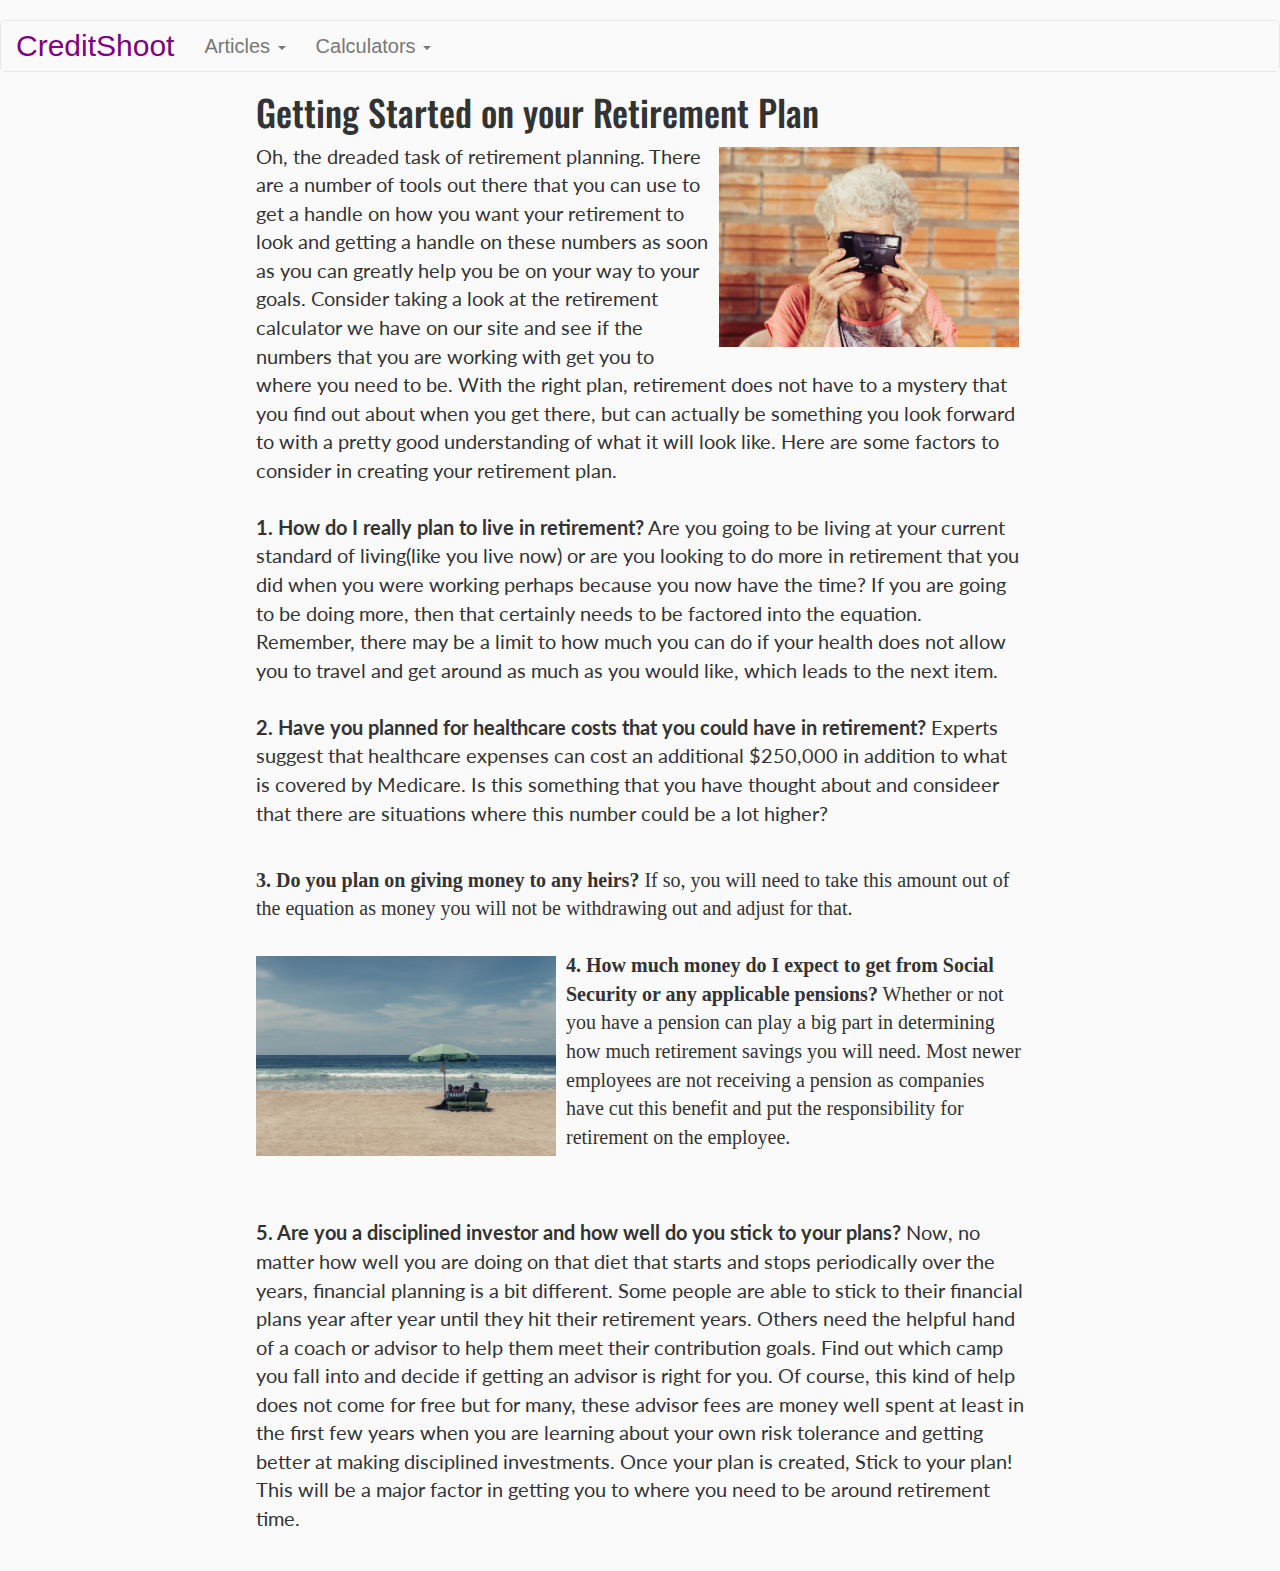
<file: Retirement-Planning.html>
<!DOCTYPE html>
<html>
<head>
<meta http-equiv="Content-Type" content="text/html; charset=UTF-8">
<meta name="description" content="Retirement Planning tips for everyone and ways you can have a better retirement. How to plan for retirement. Here are some factors to consider in creating your retirement plan.">
<meta name="keywords" content="Retirement, Retirement Planning, Ways to Save, Health Care Costs in Retirement, Disciplined Saving">
<meta name="viewport" content="width=device-width, initial-scale=.8">


<title>Planning Tips for a Better Retirement</title>
<link rel="stylesheet" href="http://maxcdn.bootstrapcdn.com/bootstrap/3.3.5/css/bootstrap.min.css">
<link href="nouislider.min.css" rel="stylesheet">
<link rel="icon" href="images/Logo.jpg">
<link rel="stylesheet" type="text/css" href="http://fonts.googleapis.com/css?family=Lato&subset=latin,latin-ext">
<link href='https://fonts.googleapis.com/css?family=Oswald:700' rel='stylesheet' type='text/css'>

<link href='https://fonts.googleapis.com/css?family=Indie+Flower' rel='stylesheet' type='text/css'>
 <script src="https://ajax.googleapis.com/ajax/libs/jquery/1.11.3/jquery.min.js"></script>
 <script src="http://maxcdn.bootstrapcdn.com/bootstrap/3.3.5/js/bootstrap.min.js"></script>

<link rel="stylesheet" type="text/css" href="stylesheets/pagesstylesheet.css">
</head>

<body>

<nav class="navbar navbar-default">
  <div class="container-fluid">
    <!-- Brand and toggle get grouped for better mobile display -->
    <div class="navbar-header">
      <button type="button" class="navbar-toggle collapsed" data-toggle="collapse" data-target="#bs-example-navbar-collapse-1" aria-expanded="false">
        <span class="sr-only">Toggle navigation</span>
        <span class="icon-bar"></span>
        <span class="icon-bar"></span>
        <span class="icon-bar"></span>
      </button>
      <a class="navbar-brand" href="index.html">CreditShoot</a>
    </div>

    <!-- Collect the nav links, forms, and other content for toggling -->
    <div class="collapse navbar-collapse" id="bs-example-navbar-collapse-1">
      <ul class="nav navbar-nav">
       <!--  <li><a href="#">Link</a></li> -->
        <li class="dropdown">
          <a href="#" class="dropdown-toggle" data-toggle="dropdown" role="button" aria-haspopup="true" aria-expanded="false">Articles <span class="caret"></span></a>
          <ul class="dropdown-menu">
            <li><a href="Retirement-Planning.html">Getting Started on your Retirment Plan</a></li>
            <li><a href="Nest-Egg-Lasts.html">Making Sure Your Nest Egg Lasts</a></li>
            <li><a href="ret-yeah-right.html">Retirement, Yeah Right!</a></li>
            <li><a href="coming-clean-on-spending.html">Coming Clean on Your Spending</a></li>
            <li><a href="top-ten-mistakes.html">Top 10 Retirement Mistakes</a></li>
            
            <!-- <li role="separator" class="divider"></li> -->
            <!-- <li><a href="#">Separated link</a></li> -->
            <!-- <li role="separator" class="divider"></li> -->
            <!-- <li><a href="#">One more separated link</a></li> -->
          </ul>
        </li>
        <li class="dropdown">
          <a href="#" class="dropdown-toggle" data-toggle="dropdown" role="button" aria-haspopup="true" aria-expanded="false">Calculators <span class="caret"></span></a>
          <ul class="dropdown-menu">
            <li><a href="ret-calc.html">Retirement Calculator</a></li>
            <!-- <li><a href="#">Another action</a></li>
            <li><a href="#">Something else here</a></li>
            <li role="separator" class="divider"></li>
            <li><a href="#">Separated link</a></li>
            <li role="separator" class="divider"></li>
            <li><a href="#">One more separated link</a></li> -->
          </ul>
        </li>
      </ul>
      
    </div><!-- /.navbar-collapse -->
  </div><!-- /.container-fluid -->
</nav>

<div id="wrapper">
  <div id="banner-responsive">
      <script async src="//pagead2.googlesyndication.com/pagead/js/adsbygoogle.js"></script>
      <!-- AdResponsive -->
      <ins class="adsbygoogle"
           style="display:block"
           data-ad-client="ca-pub-9837301855201248"
           data-ad-slot="2542491819"
           data-ad-format="auto"></ins>
      <script>
      (adsbygoogle = window.adsbygoogle || []).push({});
      </script>

  </div>
</div>



<div id="container">
<h2>Getting Started on your Retirement Plan</h2>

<p><img id="woman" src="images/woman.jpg" alt="womanimage"> Oh, the dreaded task of retirement planning.  There are a number of tools out there that you can use to get a handle on how you want your retirement to look and getting a handle on these numbers as soon as you can greatly help you be on your way to your goals.  Consider taking a look at the retirement calculator we have on our site and see if the numbers that you are working with get you to where you need to be.  With the right plan, retirement does not have to a mystery that you find out about when you get there, but can actually be something you look forward to with a pretty good understanding of what it will look like.  Here are some factors to consider in creating your retirement plan.<br><br>  

<strong>1.  How do I really plan to live in retirement?</strong>  Are you going to be living at your current standard of living(like you live now) or are you looking to do more in retirement that you did when you were working perhaps because you now have the time?  If you are going to be doing more, then that certainly needs to be factored into the equation.  Remember, there may be a limit to how much you can do if your health does not allow you to travel and get around as much as you would like, which leads to the next item.<br><br> 

<strong>2.  Have you planned for healthcare costs that you could have in retirement?</strong>  Experts suggest that healthcare expenses can cost an additional $250,000 in addition to what is covered by Medicare.  Is this something that you have thought about and consideer that there are situations where this number could be a lot higher?<br>

  <div id="wrapper">
    <script async src="//pagead2.googlesyndication.com/pagead/js/adsbygoogle.js"></script>
    <!-- get2 -->
    <ins class="adsbygoogle"
         style="display:block"
         data-ad-client="ca-pub-9837301855201248"
         data-ad-slot="3378156211"
         data-ad-format="auto"></ins>
    <script>
    (adsbygoogle = window.adsbygoogle || []).push({});
    </script>
  </div>

<br>     
<strong>3.  Do you plan on giving money to any heirs?</strong>  If so, you will need to take this amount out of the equation as money you will not be withdrawing out and adjust for that.<br><br>  
<img id="beach" src="images/beach.jpg" alt="womanimage"> <strong>4.  How much money do I expect to get from Social Security or any applicable pensions?</strong>  Whether or not you have a pension can play a big part in determining how much retirement savings you will need.  Most newer employees are not receiving a pension as companies have cut this benefit and put the responsibility for retirement on the employee.</p> <br><br> 

<p><strong>5.  Are you a disciplined investor and how well do you stick to your plans? </strong> Now, no matter how well you are doing on that diet that starts and stops periodically over the years, financial planning is a bit different.  Some people are able to stick to their financial plans year after year until they hit their retirement years.  Others need the helpful hand of a coach or advisor to help them meet their contribution goals.  Find out which camp you fall into and decide if getting an advisor is right for you.  Of course, this kind of help does not come for free but for many, these advisor fees are money well spent at least in the first few years when you are learning about your own risk tolerance and getting better at making disciplined investments.  Once your plan is created, Stick to your plan! This will be a major factor in getting you to where you need to be around retirement time.</p>

<br>
    <div id="wrapper">
      <script async src="//pagead2.googlesyndication.com/pagead/js/adsbygoogle.js"></script>
      <!-- get3 -->
      <ins class="adsbygoogle"
           style="display:block"
           data-ad-client="ca-pub-9837301855201248"
           data-ad-slot="7808355811"
           data-ad-format="auto"></ins>
      <script>
      (adsbygoogle = window.adsbygoogle || []).push({});
      </script>
    </div>
</div>
</body>

<script>
  (function(i,s,o,g,r,a,m){i['GoogleAnalyticsObject']=r;i[r]=i[r]||function(){
  (i[r].q=i[r].q||[]).push(arguments)},i[r].l=1*new Date();a=s.createElement(o),
  m=s.getElementsByTagName(o)[0];a.async=1;a.src=g;m.parentNode.insertBefore(a,m)
  })(window,document,'script','https://www.google-analytics.com/analytics.js','ga');

  ga('create', 'UA-77239251-1', 'auto');
  ga('send', 'pageview');

</script>

  <div id="searchbox">
     <script> 
      (function() {
        var cx = '014424829117039008416:-dmrlugjn2s';
        var gcse = document.createElement('script');
        gcse.type = 'text/javascript';
        gcse.async = true;
        gcse.src = 'https://cse.google.com/cse.js?cx=' + cx;
        var s = document.getElementsByTagName('script')[0];
        s.parentNode.insertBefore(gcse, s);
      })();
    </script>
    <div class="searchbox">
    <gcse:search></gcse:search>
    </div>
  </div>
</file>
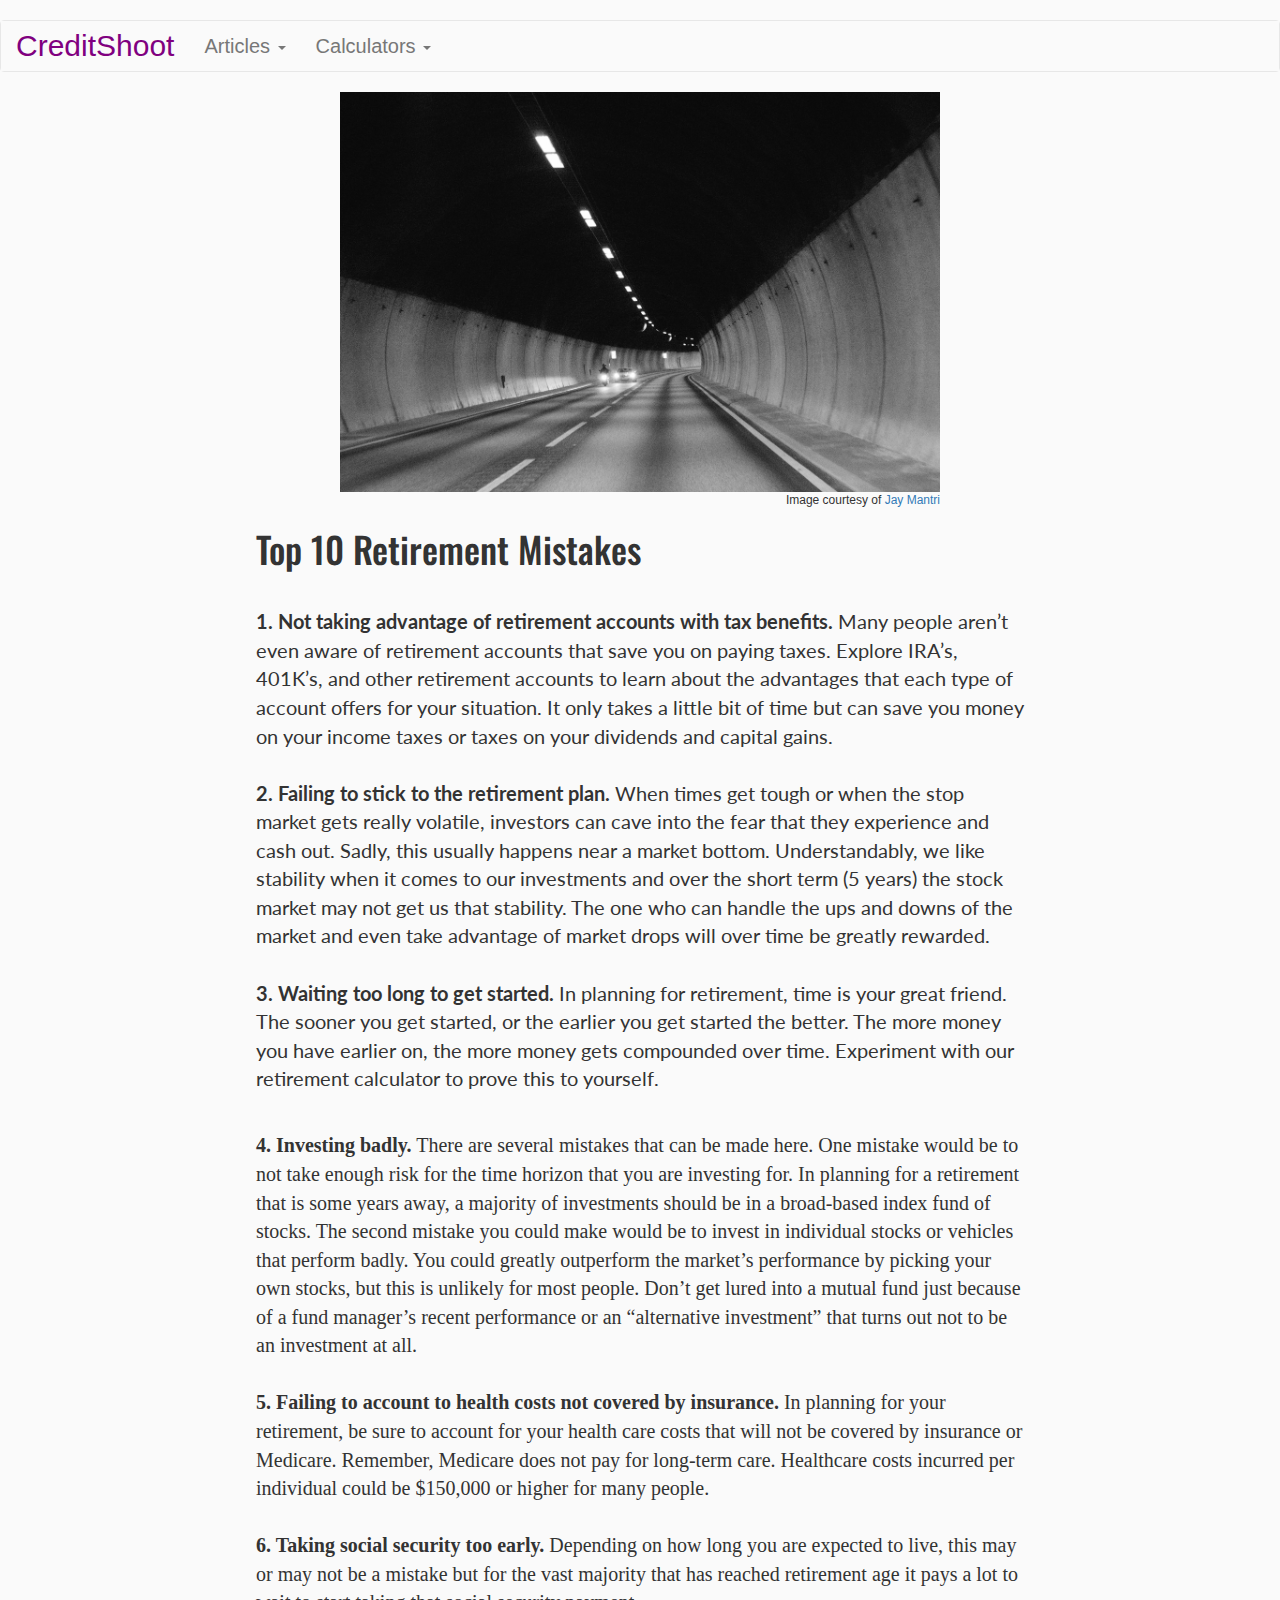
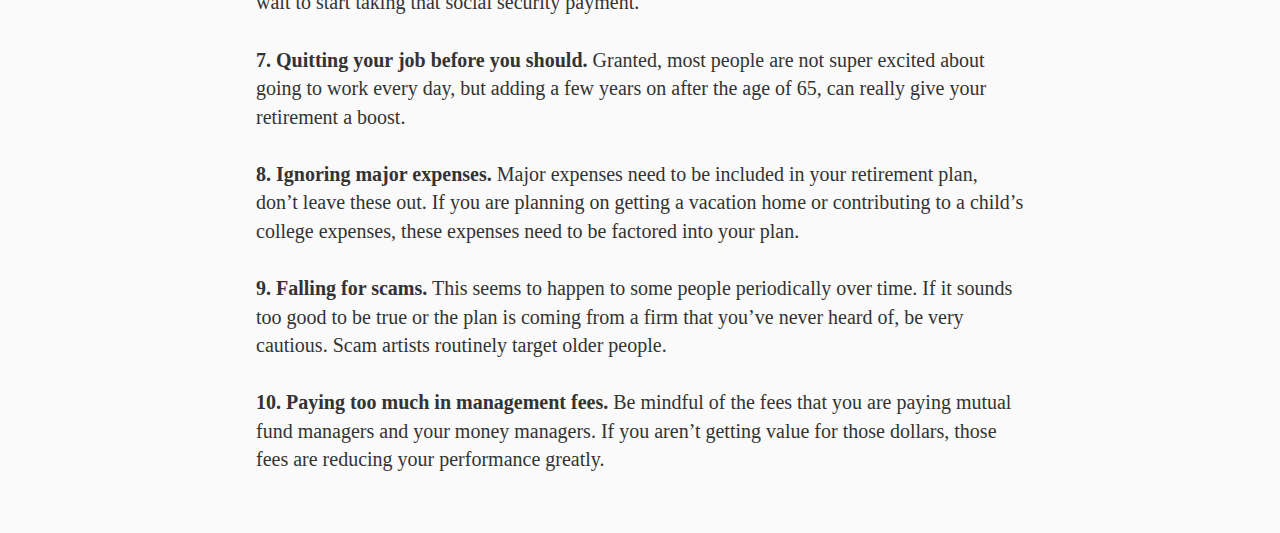
<file: top-ten-mistakes.html>
<!DOCTYPE html>
<html>
<head>

<meta http-equiv="Content-Type" content="text/html; charset=UTF-8">
<meta name="description" content="Top 10 Retirement Mistakes and tips on fixing them.  Not taking advantage of retirement accounts with tax benefits. Failing to stick to the retirement plan. Waiting too long to get started. Investing badly. Failing to account to health costs not covered by insurance.  Taking social security too early.  Quitting your job before you should.  Ignoring major expenses.  Falling for scams. Paying too much in management fees.">
<meta name="keywords" content="Retirement, Retirement Planning, Retirement Mistakes, Top 10 Mistakes, Healtch Care Costs">
<meta name="viewport" content="width=device-width, initial-scale=.8">


<title>Top 10 Retirement Mistakes</title>
<link rel="stylesheet" href="http://maxcdn.bootstrapcdn.com/bootstrap/3.3.5/css/bootstrap.min.css">
<link href="nouislider.min.css" rel="stylesheet">
<link rel="icon" href="images/Logo.jpg">
<link rel="stylesheet" type="text/css" href="http://fonts.googleapis.com/css?family=Lato&subset=latin,latin-ext">
<link href='https://fonts.googleapis.com/css?family=Oswald:700' rel='stylesheet' type='text/css'>

<link href='https://fonts.googleapis.com/css?family=Indie+Flower' rel='stylesheet' type='text/css'>
 <script src="https://ajax.googleapis.com/ajax/libs/jquery/1.11.3/jquery.min.js"></script>
 <script src="http://maxcdn.bootstrapcdn.com/bootstrap/3.3.5/js/bootstrap.min.js"></script>

<link rel="stylesheet" type="text/css" href="stylesheets/pagesstylesheet.css">
</head>




<body>
<!--  top-ten-mistakes. -->
<script type="application/ld+json">
{
  "@context": "http://schema.org",
  "@type": "Action",
  "agent": {
    "@type": "Person",
    "name": "People"
  },
  "object": {
    "@type": "Action",
    "potentialAction": ["Not taking advantage of retirement accounts with tax benefits", "Failing to stick to the retirement plan", "Get started early on your retirement plan", "Invest Well", "Account for healthcare costs not covered by insurance", "Take Social Security at the right time", "Quit your job at the right time", "Don't fall for scams", "Don't pay too much in management fees"
    
    ]
  }
  
}
</script>


</div>

<nav class="navbar navbar-default">
  <div class="container-fluid">
    <!-- Brand and toggle get grouped for better mobile display -->
    <div class="navbar-header">
      <button type="button" class="navbar-toggle collapsed" data-toggle="collapse" data-target="#bs-example-navbar-collapse-1" aria-expanded="false">
        <span class="sr-only">Toggle navigation</span>
        <span class="icon-bar"></span>
        <span class="icon-bar"></span>
        <span class="icon-bar"></span>
      </button>
      <a class="navbar-brand" href="index.html">CreditShoot</a>
    </div>

    <!-- Collect the nav links, forms, and other content for toggling -->
    <div class="collapse navbar-collapse" id="bs-example-navbar-collapse-1">
      <ul class="nav navbar-nav">
       <!--  <li><a href="#">Link</a></li> -->
        <li class="dropdown">
          <a href="#" class="dropdown-toggle" data-toggle="dropdown" role="button" aria-haspopup="true" aria-expanded="false">Articles <span class="caret"></span></a>
          <ul class="dropdown-menu">
            <li><a href="Retirement-Planning.html">Getting Started on your Retirment Plan</a></li>
            <li><a href="Nest-Egg-Lasts.html">Making Sure Your Nest Egg Lasts</a></li>
            <li><a href="ret-yeah-right.html">Retirement, Yeah Right!</a></li>
            <li><a href="coming-clean-on-spending.html">Coming Clean on Your Spending</a></li>
            <li><a href="top-ten-mistakes.html">Top 10 Retirement Mistakes</a></li>
            
            <!-- <li role="separator" class="divider"></li> -->
            <!-- <li><a href="#">Separated link</a></li> -->
            <!-- <li role="separator" class="divider"></li> -->
            <!-- <li><a href="#">One more separated link</a></li> -->
          </ul>
        </li>
        <li class="dropdown">
          <a href="#" class="dropdown-toggle" data-toggle="dropdown" role="button" aria-haspopup="true" aria-expanded="false">Calculators <span class="caret"></span></a>
          <ul class="dropdown-menu">
            <li><a href="ret-calc.html">Retirement Calculator</a></li>
            <!-- <li><a href="#">Another action</a></li>
            <li><a href="#">Something else here</a></li>
            <li role="separator" class="divider"></li>
            <li><a href="#">Separated link</a></li>
            <li role="separator" class="divider"></li>
            <li><a href="#">One more separated link</a></li> -->
          </ul>
        </li>

        <li >

          </div>
        </li>
      </ul>
      
    </div><!-- /.navbar-collapse -->
  </div><!-- /.container-fluid -->
</nav>



<script>
  (function(i,s,o,g,r,a,m){i['GoogleAnalyticsObject']=r;i[r]=i[r]||function(){
  (i[r].q=i[r].q||[]).push(arguments)},i[r].l=1*new Date();a=s.createElement(o),
  m=s.getElementsByTagName(o)[0];a.async=1;a.src=g;m.parentNode.insertBefore(a,m)
  })(window,document,'script','https://www.google-analytics.com/analytics.js','ga');

  ga('create', 'UA-77239251-1', 'auto');
  ga('send', 'pageview');

</script>


<div id="container">

<div class="pic">
  <figure class="figclass">
  <img id="tunnel" class="large" src="images/tunnel.jpg" alt="womanimage">
    <figcaption class="figcapclass">Image courtesy of <a href="http://www.jaymantri.com" target="_blank">Jay Mantri</a>  
    </figcaption>
  </figure>
</div>
<h2>Top 10 Retirement Mistakes </h2>



<br>

<p>  
  <strong>1. Not taking advantage of retirement accounts with tax benefits.</strong> Many people aren&rsquo;t even aware of retirement accounts that save you on paying taxes. Explore IRA&rsquo;s, 401K&rsquo;s, and other retirement accounts to learn about the advantages that each type of account offers for your situation. It only takes a little bit of time but can save you money on your income taxes or taxes on your dividends and capital gains.<br><br>  
  <strong>2. Failing to stick to the retirement plan.</strong> When times get tough or when the stop market gets really volatile, investors can cave into the fear that they experience and cash out. Sadly, this usually happens near a market bottom. Understandably, we like stability when it comes to our investments and over the short term (5 years) the stock market may not get us that stability. The one who can handle the ups and downs of the market and even take advantage of market drops will over time be greatly rewarded.<br><br>  
  <strong>3. Waiting too long to get started.</strong> In planning for retirement, time is your great friend. The sooner you get started, or the earlier you get started the better. The more money you have earlier on, the more money gets compounded over time. Experiment with our retirement calculator to prove this to yourself.<br>
  <div id="wrapper">
    <div id="banner-responsive">
      <!-- top-ten-mistakes-ad -->
      <script async src="//pagead2.googlesyndication.com/pagead/js/adsbygoogle.js"></script>
      <!-- homepage ad -->
      <ins class="adsbygoogle"
           style="display:block"
           data-ad-client="ca-pub-9837301855201248"
           data-ad-slot="6693489814"
           data-ad-format="auto"></ins>
      <script>
      (adsbygoogle = window.adsbygoogle || []).push({});
      </script>
    </div>
  </div>
  <br>
  <strong>4. Investing badly.</strong> There are several mistakes that can be made here. One mistake would be to not take enough risk for the time horizon that you are investing for. In planning for a retirement that is some years away, a majority of investments should be in a broad-based index fund of stocks. The second mistake you could make would be to invest in individual stocks or vehicles that perform badly. You could greatly outperform the market&rsquo;s performance by picking your own stocks, but this is unlikely for most people. Don&rsquo;t get lured into a mutual fund just because of a fund manager&rsquo;s recent performance or an &ldquo;alternative investment&rdquo; that turns out not to be an investment at all.<br><br>  
  <strong>5. Failing to account to health costs not covered by insurance.</strong> In planning for your retirement, be sure to account for your health care costs that will not be covered by insurance or Medicare. Remember, Medicare does not pay for long-term care. Healthcare costs incurred per individual could be $150,000 or higher for many people.<br><br>  
  <strong>6. Taking social security too early.</strong> Depending on how long you are expected to live, this may or may not be a mistake but for the vast majority that has reached retirement age it pays a lot to wait to start taking that social security payment. <br><br> 
  <strong>7. Quitting your job before you should.</strong> Granted, most people are not super excited about going to work every day, but adding a few years on after the age of 65, can really give your retirement a boost.<br><br>  
  <strong>8. Ignoring major expenses.</strong> Major expenses need to be included in your retirement plan, don&rsquo;t leave these out. If you are planning on getting a vacation home or contributing to a child&rsquo;s college expenses, these expenses need to be factored into your plan.<br><br>  
  <strong>9. Falling for scams.</strong> This seems to happen to some people periodically over time. If it sounds too good to be true or the plan is coming from a firm that you&rsquo;ve never heard of, be very cautious. Scam artists routinely target older people.<br><br>  
  <strong>10. Paying too much in management fees.</strong> Be mindful of the fees that you are paying mutual fund managers and your money managers. If you aren&rsquo;t getting value for those dollars, those fees are reducing your performance greatly.<br><br>  </p>

</div>
<br>
  

</body>

<script>
  (function(i,s,o,g,r,a,m){i['GoogleAnalyticsObject']=r;i[r]=i[r]||function(){
  (i[r].q=i[r].q||[]).push(arguments)},i[r].l=1*new Date();a=s.createElement(o),
  m=s.getElementsByTagName(o)[0];a.async=1;a.src=g;m.parentNode.insertBefore(a,m)
  })(window,document,'script','https://www.google-analytics.com/analytics.js','ga');

  ga('create', 'UA-77239251-1', 'auto');
  ga('send', 'pageview');

</script>

  <div id="searchbox">
     <script> 
      (function() {
        var cx = '014424829117039008416:-dmrlugjn2s';
        var gcse = document.createElement('script');
        gcse.type = 'text/javascript';
        gcse.async = true;
        gcse.src = 'https://cse.google.com/cse.js?cx=' + cx;
        var s = document.getElementsByTagName('script')[0];
        s.parentNode.insertBefore(gcse, s);
      })();
    </script>
    <div class="searchbox">
    <gcse:search></gcse:search>
    </div>
  </div>
</file>
<file: stylesheets/pagesstylesheet.css>
#woman {

    float: right;
    margin: 5px 5px 5px 5px;
    height: 200px;
    width: 300px;
}

.large {
	display: block;
    margin: 0 auto;
    height: 400px;
    width: 600px;
}

.homepic {
	display: block;
    float: left;
    margin: 0px 7px 0px 0px;
    height: 400px;
    width: 600px;
}

figure {
	display: block;
	margin: 0 auto;
	width: 600px;
}


figcaption {
  
  width:100%;
  font-family: Arial;
  font-size: 12px;
  text-align: right;
  white-space: nowrap;
  
}

.pic {
	display: block;
	margin: 0 auto;
}

#beach {

    float: left;
    margin: 5px 10px 5px 0px;
    height: 200px;
    width: 300px;
}

#container {
	margin: auto;
    width: 60%;
	font-size: 20px;
	font-family: verdana;

}

h2 {
	font-family: 'Oswald' , sans-serif;
	font-size: 36px;
}

p {
	font-family: 'Lato' , sans-serif;
	
}

#title {
	padding: 15px 0px 0px 200px;
	font-family: 'Oswald' , sans-serif;

	text-align: left;
	background-color: transparent;
}

html *{
background-color: #FAFAFA;

}

#header {
	
	height: 90px;
	font-size: 35px;
	font-family: verdana;
	background-color: grey;

}

li a{
	color: black;

}

body { padding-top: 20px; }

.navbar-default {
	color: red;
}
.navbar-brand {
	font-size: 30px;
	color: red;
}

.navbar-default .navbar-brand {
    color: purple;
}

.dropdown-toggle {
	font-size: 20px;
	color: black;
}

.searchbox {

	padding: 0px;
	margin: 0px;
	max-width: 500x;
	width: 100%;
	color: black;
	float: left;
	font-size: 30px;


	
}

#right-tower {
	float: right;
	margin: 5px;
	/*border: 1px solid black;*/
}

#left-tower {
	float: left;
	margin: 5px;
	border: 1px solid black;

	
}

#banner {
	
	display: inline-block;
	
}

#wrapper {
	text-align: center;
}

input.gsc-search-button, input.gsc-search-button:hover, input.gsc-search-button:focus {
  height: 50px;
  box-shadow: none;
}


input.gsc-input, .gsc-input-box, .gsc-input-box-hover, .gsc-input-box-focus {
  
  line-height: normal;
}



@media (max-width: 800px) {

	.navbar-brand {
        
        font-size: 50px;
    }

    .dropdown-toggle {
	font-size: 29px;
	
	}

	.dropdown-menu {
		font-size: 20px;
		padding-top: 5px;
		
	}

	#wrapper {
		width: 100vw;
	}

	li {
		padding-bottom: 5px;
		
	}

	#container {
		width: 98%;
		padding-top: 1px;
		display: block;
	}
	#right-tower {
	float: right;
	margin: 5px;
	border: 1px solid black;
	/*border: 1px solid black;*/
	}

	img {
		display: block;
		max-width: 100%;
		height: 25%;
		float: 0;
		margin: 0;

	}
/*	.large 	{
  
  display: block;
  position: absolute;
  max-width: 400px;
  height: 300px;
  margin: 0;
}*/

	.large {
	display: block;
    margin: 0;
    margin-left: 1px;
    height: 300px;
    max-width: 400px;
    float: 0;
	}



/*  	figure {
  		max-width: 100px;
  		float: left;
  	}*/

  /*	.figclass {
  		display: block;
  		max-width: 1000px;
  		float: left;
  	}
  */
  	.figcapclass {
  		max-width: 100px;
  		text-align: left;
  		float: left;
  		white-space: nowrap;
  	}


}
</file>
<file: stylesheets/IOstylesheet.css>
body {

    margin: 0;
    padding-left: 10;
    width: 100%;
    background-color: ;
    background-size: 1600px 1600px;
}

h1 {
    color: black;
    margin-left: 20px;
    font-family: "Verdana", "Times New Roman"; 
    font-size: 20px;
}

h2 {
    color: black;
    margin-left: 45px;
    font-family: "Garamound", "Verdana"; 
    font-size: 10px;
    padding: 0;
}

#chartContainer {
    width: 50%;
    position: absolute;
    top: 150px;
    right: 100px;
    /*border-collapse: separate;*/
    /*border-spacing: 50px 1px 900px 900px;*/
    padding: 50px;
    border-left: .5px solid grey;
    
}


h3 {
    display: inline-block;
    font-size: 18;
    color: #FF69B4;
    padding-left: 10px;
    font-family: 'Lato' bold;
    font-size: 30px;

}

#input-select,
#input-number {
    padding: 7px;
    margin: 15px 5px 5px;
    width: 70px;
}

#html5 {
    width: 200px;

}

#inForm {
    padding-top: 50px;
    float: left;
    padding-left: 50px;
}

.form-control {
    display: inline-block; 
    width: 110px;
    height: 25px;
    
}

#outForm {
    padding-left: 50px;
    padding-top: 50px;
    display: inline-block;
    float: left;

}

input[target] {
    width: 140px;
    height: 25px;
    display: inline-block;
}

input[target="total"] {
    width: 140px;
    height: 25px;
    display: inline-block;
    float: right;
    
}
</file>
<file: nouislider.min.css>
/*! nouislider - 8.3.0 - 2016-02-14 17:37:20 */


.noUi-target,.noUi-target *{-webkit-touch-callout:none;-webkit-user-select:none;-ms-touch-action:none;touch-action:none;-ms-user-select:none;-moz-user-select:none;user-select:none;-moz-box-sizing:border-box;box-sizing:border-box}.noUi-target{position:relative;direction:ltr}.noUi-base{width:100%;height:100%;position:relative;z-index:1}.noUi-origin{position:absolute;right:0;top:0;left:0;bottom:0}.noUi-handle{position:relative;z-index:1}.noUi-stacking .noUi-handle{z-index:10}.noUi-state-tap .noUi-origin{-webkit-transition:left .3s,top .3s;transition:left .3s,top .3s}.noUi-state-drag *{cursor:inherit!important}.noUi-base,.noUi-handle{-webkit-transform:translate3d(0,0,0);transform:translate3d(0,0,0)}.noUi-horizontal{height:18px}.noUi-horizontal .noUi-handle{width:34px;height:28px;left:-17px;top:-6px}.noUi-vertical{width:18px}.noUi-vertical .noUi-handle{width:28px;height:34px;left:-6px;top:-17px}.noUi-background{background:#FAFAFA;box-shadow:inset 0 1px 1px #f0f0f0}.noUi-connect{background:#3FB8AF;box-shadow:inset 0 0 3px rgba(51,51,51,.45);-webkit-transition:background 450ms;transition:background 450ms}.noUi-origin{border-radius:2px}.noUi-target{border-radius:4px;border:1px solid #D3D3D3;box-shadow:inset 0 1px 1px #F0F0F0,0 3px 6px -5px #BBB}.noUi-target.noUi-connect{box-shadow:inset 0 0 3px rgba(51,51,51,.45),0 3px 6px -5px #BBB}.noUi-draggable{cursor:w-resize}.noUi-vertical .noUi-draggable{cursor:n-resize}.noUi-handle{border:1px solid #D9D9D9;border-radius:3px;background:#FFF;cursor:default;box-shadow:inset 0 0 1px #FFF,inset 0 1px 7px #EBEBEB,0 3px 6px -3px #BBB}.noUi-active{box-shadow:inset 0 0 1px #FFF,inset 0 1px 7px #DDD,0 3px 6px -3px #BBB}.noUi-handle:after,.noUi-handle:before{content:"";display:block;position:absolute;height:14px;width:1px;background:#E8E7E6;left:14px;top:6px}.noUi-handle:after{left:17px}.noUi-vertical .noUi-handle:after,.noUi-vertical .noUi-handle:before{width:14px;height:1px;left:6px;top:14px}.noUi-vertical .noUi-handle:after{top:17px}[disabled] .noUi-connect,[disabled].noUi-connect{background:#B8B8B8}[disabled] .noUi-handle,[disabled].noUi-origin{cursor:not-allowed}.noUi-pips,.noUi-pips *{-moz-box-sizing:border-box;box-sizing:border-box}.noUi-pips{position:absolute;color:#999}.noUi-value{width:40px;position:absolute;text-align:center}.noUi-value-sub{color:#ccc;font-size:10px}.noUi-marker{position:absolute;background:#CCC}.noUi-marker-large,.noUi-marker-sub{background:#AAA}.noUi-pips-horizontal{padding:10px 0;height:50px;top:100%;left:0;width:100%}.noUi-value-horizontal{margin-left:-20px;padding-top:20px}.noUi-value-horizontal.noUi-value-sub{padding-top:15px}.noUi-marker-horizontal.noUi-marker{margin-left:-1px;width:2px;height:5px}.noUi-marker-horizontal.noUi-marker-sub{height:10px}.noUi-marker-horizontal.noUi-marker-large{height:15px}.noUi-pips-vertical{padding:0 10px;height:100%;top:0;left:100%}.noUi-value-vertical{width:15px;margin-left:20px;margin-top:-5px}.noUi-marker-vertical.noUi-marker{width:5px;height:2px;margin-top:-1px}.noUi-marker-vertical.noUi-marker-sub{width:10px}.noUi-marker-vertical.noUi-marker-large{width:15px}.noUi-tooltip{display:block;position:absolute;border:1px solid #D9D9D9;border-radius:3px;background:#fff;padding:5px;text-align:center}.noUi-horizontal .noUi-handle-lower .noUi-tooltip{top:-32px}.noUi-horizontal .noUi-handle-upper .noUi-tooltip{bottom:-32px}.noUi-vertical .noUi-handle-lower .noUi-tooltip{left:120%}.noUi-vertical .noUi-handle-upper .noUi-tooltip{right:120%}
</file>
